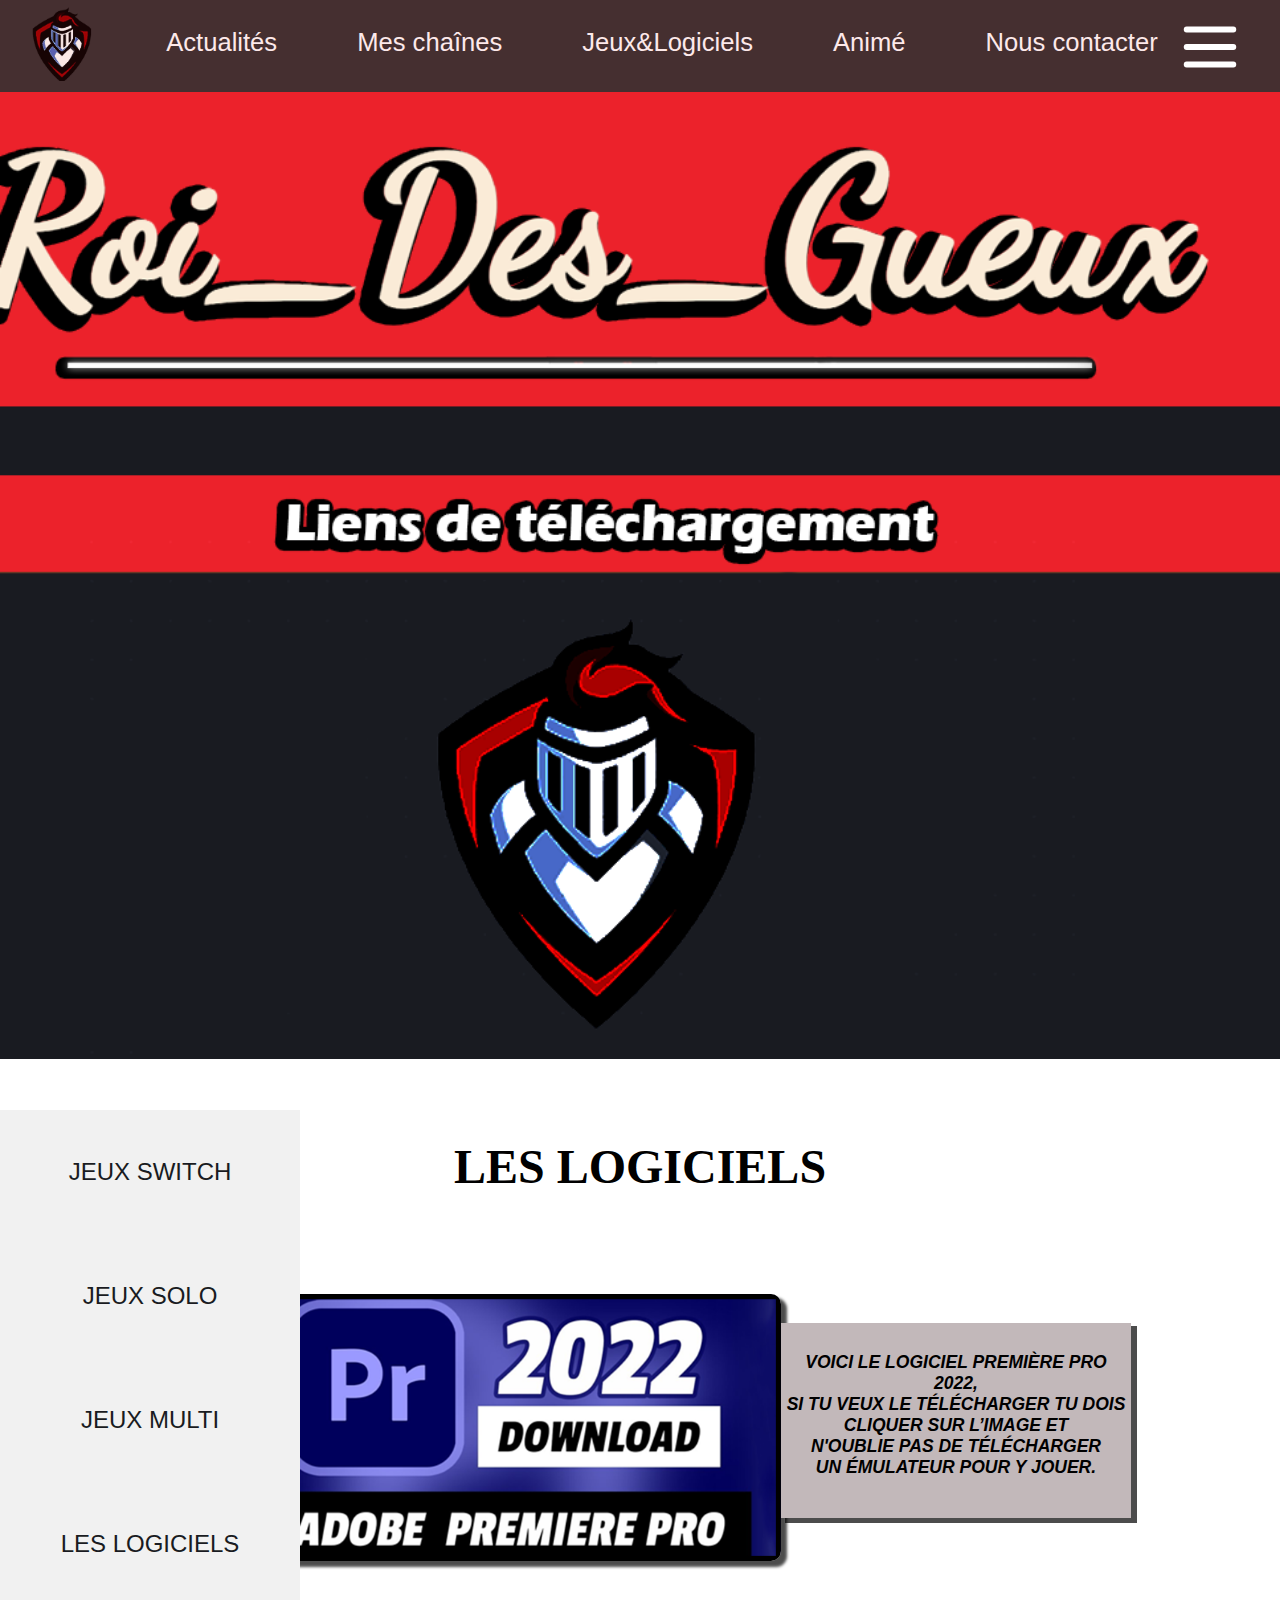
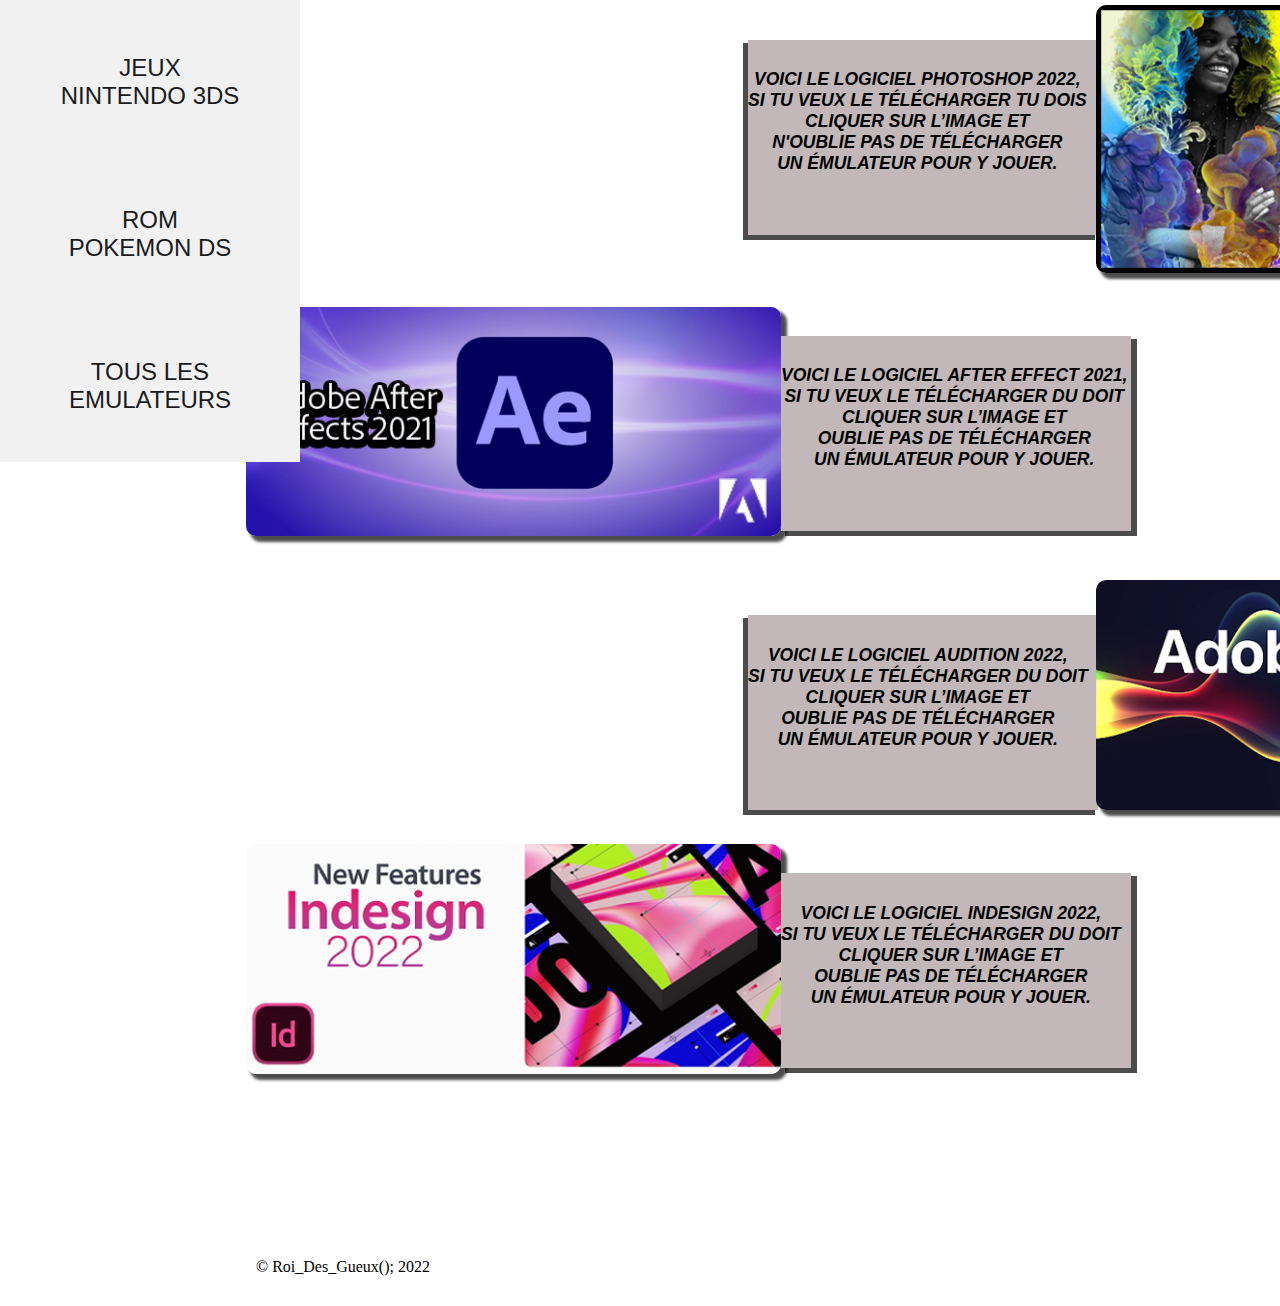
<file: index.html>
<!DOCTYPE html>
<html lang="fr">
  <head>
    <meta charset="UTF-8">
    <meta http-equiv="X-UA-Compatible" content="IE=edge">
    <meta name="viewport" content="width=device-width, initial-scale=1.0">
    <link rel="icon" href= "img/background/roi.png" type="image/x-icon">


    <title>Roi_Des_Gueux</title>

    <link rel="stylesheet" href="lien.css">
    <link rel="stylesheet" href="https://cdnjs.cloudflare.com/ajax/libs/font-awesome/5.15.3/css/all.min.css" integrity="sha512-iBBXm8fW90+nuLcSKlbmrPcLa0OT92xO1BIsZ+ywDWZCvqsWgccV3gFoRBv0z+8dLJgyAHIhR35VZc2oM/gI1w==" crossorigin="anonymous" referrerpolicy="no-referrer" />

    <body>
      <header class="header">
            <nav class="nav">
              <ul class="ul1">
                <a href="#"><img src="img/nav/logo.png" alt="Logo" id="logo" width="75px"></a>
                <div class="nav-droite">
                  <li><a href="https://roidesgueux.github.io/actu/">Actualités</a></li>
                  <li><a href="https://roidesgueux.github.io/mes-chaines/">Mes chaînes</a></li>
                  <li><a href="https://roidesgueux.github.io/liens/">Jeux&Logiciels</a></li>
                  <li><a href="https://roidesgueux.github.io/anime/">Animé</a></li>
                  <li><a href="https://roidesgueux.github.io/contactez-moi/">Nous contacter</a></li>
                </div>
              </nav >
              <div class="overlay-menu-mobile" onclick="closeMenuMobile()"></div>
              <header class="header">
                
                  <nav class="header__nav">
                      <div class="header__nav__close" onclick="closeMenuMobile()">
                          <svg xmlns="http://www.w3.org/2000/svg" class="h-6 w-6" fill="none" viewBox="0 0 24 24"
                              stroke="currentColor">
                              <path stroke-linecap="round" stroke-linejoin="round" stroke-width="2" d="M6 18L18 6M6 6l12 12" />
                          </svg>
                      </div>
                      <ul class="header__nav__menu">
                          <li class="header__nav__menu__link">
                              <a class="titre-nav" href="https://roidesgueux.github.io/mes-chaines/" >Mes chaînes</a>
                              <div class="sous_titre">
                              <img src="img/nav/tiktok.png" alt="tiktok" class="img_sous_texte" width="45px">
                              <a href="https://www.tiktok.com/@roi_des_geueux" id="nnav"><h4 href="https://www.tiktok.com/@roi_des_geueux" id="nnav"> TikTok </h4></a>
                              </div>
                              <div class="sous_titre">
                              <img src="img/nav/twitch.png" alt="tiktok" class="img_sous_texte" width="45px">
                              <a href="https://www.twitch.tv/roi_des_gueux_max" id="nnav"><h4 href="https://www.twitch.tv/roi_des_gueux_max" id="nnav"> Twitch </h4></a>
                              </div>
                              <div class="sous_titre">
                              <img src="img/nav/youtube.png" alt="tiktok" class="img_sous_texte" width="45px">
                              <a href="https://www.youtube.com/@Roi_Des_Gueux " id="nnav"><h4 href="https://www.youtube.com/@Roi_Des_Gueux " id="nnav"> Youtube </h4></a>
                              </div>
                          </li>
                          <li class="header__nav__menu__link">
                              <a class="titre-nav" href="https://roidesgueux.github.io/liens/ ">Jeux&Logiciels</a>
                              <div class="sous_titre">
                                <img src="img/nav/solo.png" alt="tiktok" class="img_sous_texte" width="43px">
                                <a href="https://roidesgueux.github.io/solo/" id="nnav"> <h3 href="https://roidesgueux.github.io/solo/" id="nnav"> Jeux solo </h3></a>
                                </div>
                                <div class="sous_titre">
                                <img src="img/nav/deux.png" alt="tiktok" class="img_sous_texte" width="40px">
                                <a href="https://roidesgueux.github.io/multi/" id="nnav"><h3 href="https://roidesgueux.github.io/multi/" id="nnav"> Jeux multi </h3></a>
                                </div>
                                <div class="sous_titre">
                                   <img src="img/nav/logiciel.png" alt="tiktok" class="img_sous_texte" width="43px">
                                   <a href="https://roidesgueux.github.io/logiciel/" id="nnav"> <h3 href="https://roidesgueux.github.io/logiciel/"> Logiciels </h3></a>
                                    </div>
                          </li>
                          <li class="header__nav__menu__link">
                              <a class="titre-nav" href="https://roidesgueux.github.io/anime/ ">Animé</a>
                              <div class="sous_titre">
                                <img src="img/nav/vostfr.png" alt="tiktok" class="img_sous_texte" width="40px">
                                <a href="https://roidesgueux.github.io/vostfr/" id="nnav"><h1 href="https://roidesgueux.github.io/vostfr/" id="nnav"> Vostfr</h1></a>
                                </div>
                                <div class="sous_titre">
                                <img src="img/nav/fr.png" alt="tiktok" class="img_sous_texte" width="40px">
                                <a href="https://roidesgueux.github.io/VF/" id="nnav"><h1 href="https://roidesgueux.github.io/VF/" id="nnav"> VF</h1></a>
                                </div>
                                <div class="sous_titre">
                                    <img src="img/nav/plannig.png" alt="tiktok" class="img_sous_texte" width="40px">
                                    <a href="https://roidesgueux.github.io/planification/" id="nnav"><h1 href="https://roidesgueux.github.io/planification/"> Planning</h1></a>
                                    </div>
                          </li>
          
                      </ul>
                  </nav>
                  <div class="header__burger" onclick="openMenuMobile()">
                      <svg xmlns="http://www.w3.org/2000/svg" class="h-6 w-6" fill="none" viewBox="0 0 24 24"
                          stroke="currentColor">
                          <path stroke-linecap="round" stroke-linejoin="round" stroke-width="2" d="M4 6h16M4 12h16M4 18h16" />
                      </svg>
                  </div>
              </header>
              <script>
                function openMenuMobile() {
                    document.querySelector('.header__nav').classList.add('open');
                    document.querySelector('.overlay-menu-mobile').classList.add('open');
                }
        
                function closeMenuMobile() {
                    document.querySelector('.header__nav').classList.remove('open');
                    document.querySelector('.overlay-menu-mobile').classList.remove('open');
                }
            </script>


<div id="imagePrincipale">
    
</div>
</header>
<ul class="ul">
  <li><a href="https://roidesgueux.github.io/switch/" class="active">
     <i class="Roms Pokemon Switch"></i>
     Jeux Switch</a></li>
     <li><a href="https://roidesgueux.github.io/solo/">
      <i class="Suite Adobe 2022"></i>
      Jeux solo</a></li>
      <li><a href="https://roidesgueux.github.io/multi/">
        <i class="Suite Adobe 2022"></i>
        Jeux multi</a></li>
        <li><a href="https://roidesgueux.github.io/logiciel/">
          <i class="Suite Adobe 2022"></i>
          Les logiciels</a></li>
  <li><a href="https://roidesgueux.github.io/3ds/">
    <i class=" Tous Les jeux Mario Switch"></i>
    Jeux Nintendo 3DS</a></li>
  <li><a href="https://roidesgueux.github.io/DS/">
    <i class="Rom Pokemon DS"></i>
  Rom Pokemon DS</a></li>
  <li><a href="https://roidesgueux.github.io/emulateur/">
    <i class="Tous Les Emulateurs"></i>
  Tous Les Emulateurs</a></li>
</ul>

<h2>Les logiciels</h2>


    <div id="prestations">
      <div class="imagesPrestations" >
        <div class="ecarlate">
        <a href="liens/1.html"><img src="img/lien/logiciel/premiere.png" alt="ecarlate" style="height:auto" ></a>
      <div class="txt-ecarlate">
          <h5>  Voici le logiciel première pro 2022, </br>si tu veux le télécharger tu dois </br>cliquer 
            sur l’image et</br> n'oublie pas de télécharger </br> un émulateur pour y jouer. </br>
         </h5>
        </div>
      </div>
      <div class="imagesPrestations">
        <div class="txt-violet">
          <h5>Voici le logiciel photoshop 2022, </br>si tu veux le télécharger tu dois</br> cliquer 
            sur l’image et </br>n'oublie pas de télécharger </br> un émulateur pour y jouer. 
            </h5>
        </div>
      
        <div class="violet">
          <a href="liens/2.html"><img src="img/lien/logiciel/photo.png" alt="violet" style="height:auto" ></a>
        </div>
      </div>
      <div class="imagesPrestations" >
        <div class="ecarlate">
        <a href="liens/3.html"><img src="img/lien/logiciel/after.png" alt="diamant&perle" style="height:auto" ></a>
      <div class="txt-ecarlate">
          <h5>Voici le logiciel after effect 2021, </br>si tu veux le télécharger du doit </br>cliquer 
            sur l’image et</br> oublie pas de télécharger </br> un émulateur pour y jouer. </br>
          </h5>
        </div>
      </div>
        <div class="imagesPrestations">
          <div class="txt-violet">
            <h5>Voici le logiciel audition 2022, </br>si tu veux le télécharger du doit</br> cliquer 
              sur l’image et </br>oublie pas de télécharger </br> un émulateur pour y jouer. 
             </h5>
          </div>
          <div class="violet">
            <a href="liens/4.html"><img src="img/lien/logiciel/audition.png" alt="audition" style="height:auto" ></a>
          </div>
      </div>
      <div class="imagesPrestations" >
        <div class="ecarlate">
        <a href="liens/5.html"><img src="img/lien/logiciel/indesign.png" alt="diamant&perle" style="height:auto" ></a>
      <div class="txt-ecarlate">
          <h5>Voici le logiciel indesign 2022, </br>si tu veux le télécharger du doit </br>cliquer 
            sur l’image et</br> oublie pas de télécharger </br> un émulateur pour y jouer. </br>
      </h5>
        </div>
      </div>
     
  
      
        
      </div>
      
   
  </div>
      
      
    


    </footer>
    <div id="deuxiemeTrait"></div>
      <div id="copyrightEtIcons">
        <div id="copyright">
          <span></br></br></br></br></br></br></br></br></br></br>© Roi_Des_Gueux(); 2022</span>
        </div>
      </div>
  </body>

</html>
</file>
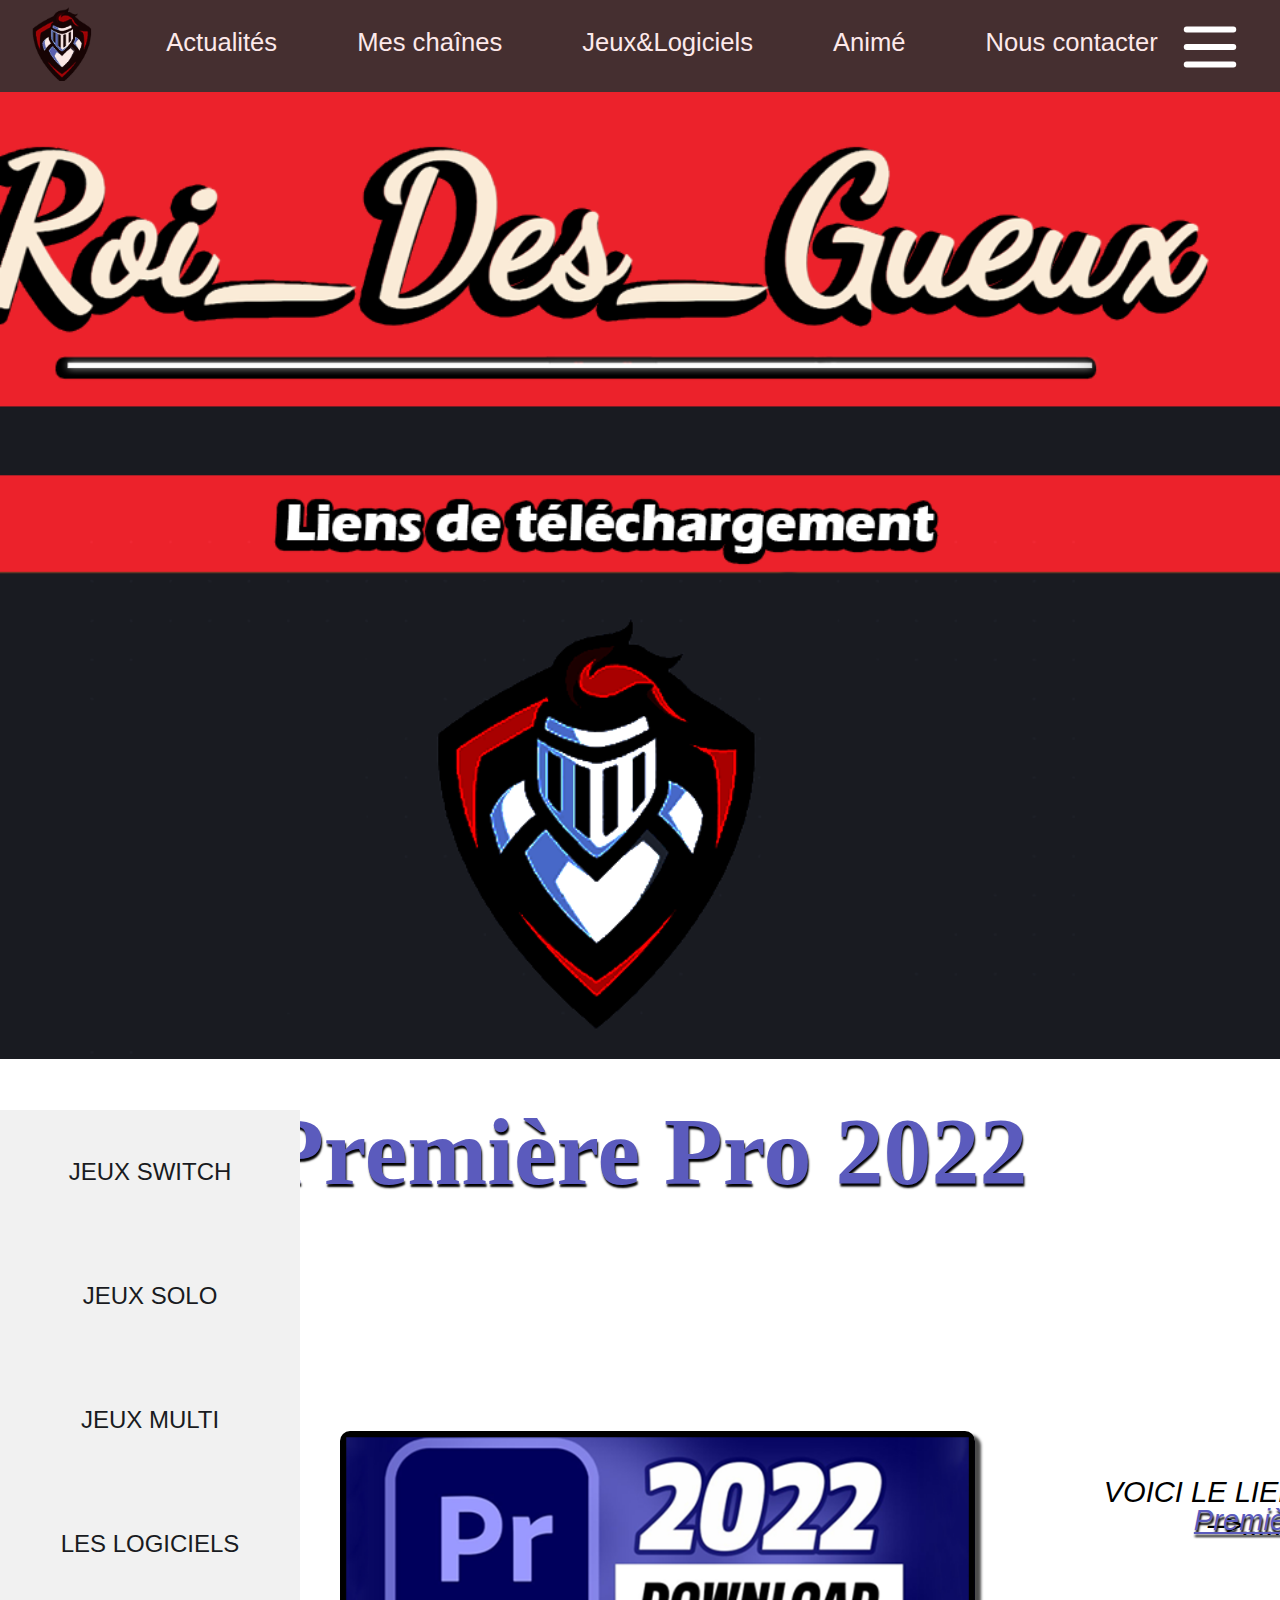
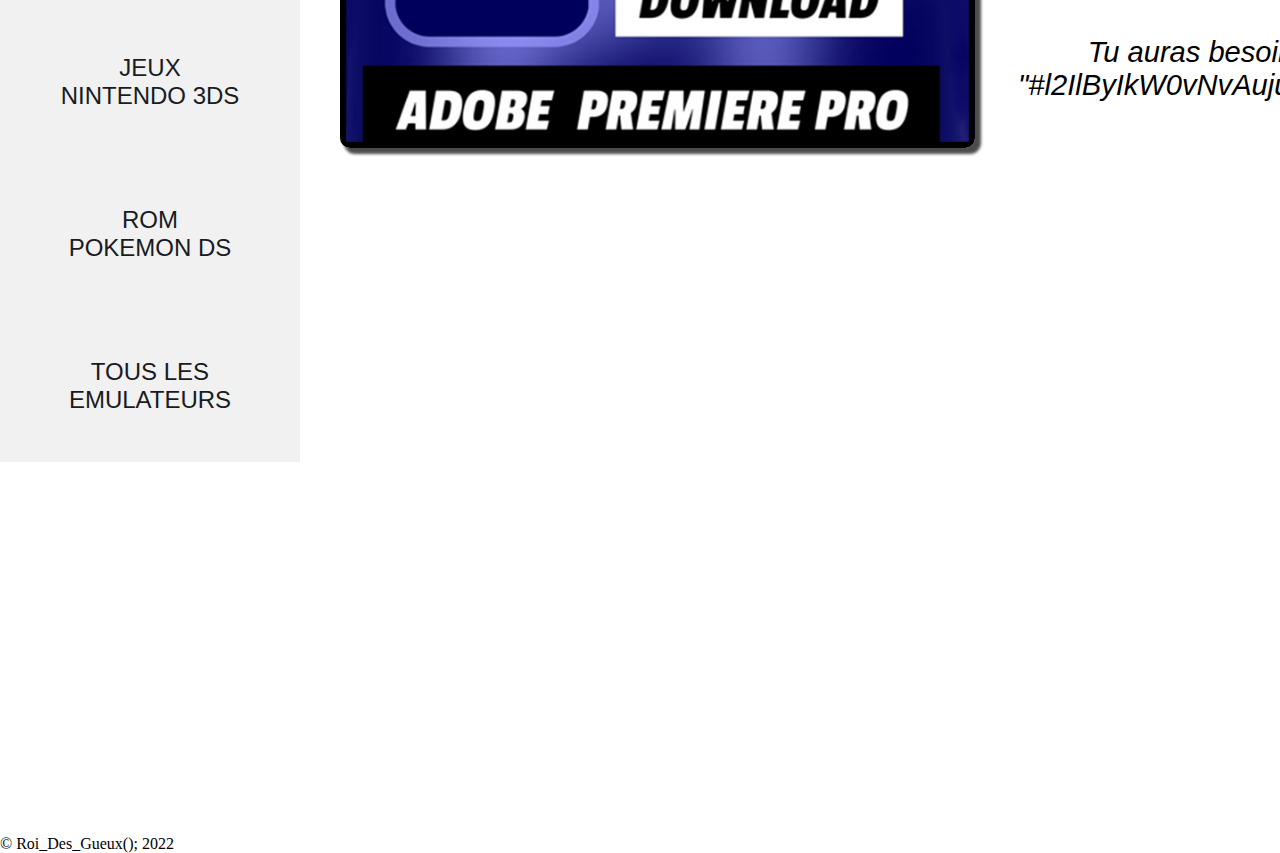
<file: liens/1.html>
<!DOCTYPE html>
<html lang="fr">
  <head>
    <meta charset="UTF-8">
    <meta http-equiv="X-UA-Compatible" content="IE=edge">
    <meta name="viewport" content="width=device-width, initial-scale=1.0">
    <link rel="icon" href= "img/background/roi.png" type="image/x-icon">


    <title>Roi_Des_Gueux</title>

    <link rel="stylesheet" href="1.css">
    <link rel="stylesheet" href="https://cdnjs.cloudflare.com/ajax/libs/font-awesome/5.15.3/css/all.min.css" integrity="sha512-iBBXm8fW90+nuLcSKlbmrPcLa0OT92xO1BIsZ+ywDWZCvqsWgccV3gFoRBv0z+8dLJgyAHIhR35VZc2oM/gI1w==" crossorigin="anonymous" referrerpolicy="no-referrer" />

    <body>
      <header class="header">
            <nav class="nav">
              <ul class="ul1">
                <a href="#"><img src="img/nav/logo.png" alt="Logo" id="logo" width="75px"></a>
                <div class="nav-droite">
                  <li><a href="https://roidesgueux.github.io/actu/">Actualités</a></li>
                  <li><a href="https://roidesgueux.github.io/mes-chaines/">Mes chaînes</a></li>
                  <li><a href="https://roidesgueux.github.io/liens/">Jeux&Logiciels</a></li>
                  <li><a href="https://roidesgueux.github.io/anime/">Animé</a></li>
                  <li><a href="https://roidesgueux.github.io/contactez-moi/">Nous contacter</a></li>
                </div>
              </nav >
              <div class="overlay-menu-mobile" onclick="closeMenuMobile()"></div>
              <header class="header">
                
                  <nav class="header__nav">
                      <div class="header__nav__close" onclick="closeMenuMobile()">
                          <svg xmlns="http://www.w3.org/2000/svg" class="h-6 w-6" fill="none" viewBox="0 0 24 24"
                              stroke="currentColor">
                              <path stroke-linecap="round" stroke-linejoin="round" stroke-width="2" d="M6 18L18 6M6 6l12 12" />
                          </svg>
                      </div>
                      <ul class="header__nav__menu">
                          <li class="header__nav__menu__link">
                              <a class="titre-nav" href="https://roidesgueux.github.io/mes-chaines/" >Mes chaînes</a>
                              <div class="sous_titre">
                              <img src="img/nav/tiktok.png" alt="tiktok" class="img_sous_texte" width="45px">
                              <a href="https://www.tiktok.com/@roi_des_geueux" id="nnav"><h4 href="https://www.tiktok.com/@roi_des_geueux" id="nnav"> TikTok </h4></a>
                              </div>
                              <div class="sous_titre">
                              <img src="img/nav/twitch.png" alt="tiktok" class="img_sous_texte" width="45px">
                              <a href="https://www.twitch.tv/roi_des_gueux_max" id="nnav"><h4 href="https://www.twitch.tv/roi_des_gueux_max" id="nnav"> Twitch </h4></a>
                              </div>
                              <div class="sous_titre">
                              <img src="img/nav/youtube.png" alt="tiktok" class="img_sous_texte" width="45px">
                              <a href="https://www.youtube.com/@Roi_Des_Gueux " id="nnav"><h4 href="https://www.youtube.com/@Roi_Des_Gueux " id="nnav"> Youtube </h4></a>
                              </div>
                          </li>
                          <li class="header__nav__menu__link">
                              <a class="titre-nav" href="https://roidesgueux.github.io/liens/ ">Jeux&Logiciels</a>
                              <div class="sous_titre">
                                <img src="img/nav/solo.png" alt="tiktok" class="img_sous_texte" width="43px">
                                <a href="https://roidesgueux.github.io/solo/" id="nnav"> <h3 href="https://roidesgueux.github.io/solo/" id="nnav"> Jeux solo </h3></a>
                                </div>
                                <div class="sous_titre">
                                <img src="img/nav/deux.png" alt="tiktok" class="img_sous_texte" width="40px">
                                <a href="https://roidesgueux.github.io/multi/" id="nnav"><h3 href="https://roidesgueux.github.io/multi/" id="nnav"> Jeux multi </h3></a>
                                </div>
                                <div class="sous_titre">
                                   <img src="img/nav/logiciel.png" alt="tiktok" class="img_sous_texte" width="43px">
                                   <a href="https://roidesgueux.github.io/logiciel/" id="nnav"> <h3 href="https://roidesgueux.github.io/logiciel/"> Logiciels </h3></a>
                                    </div>
                          </li>
                          <li class="header__nav__menu__link">
                              <a class="titre-nav" href="https://roidesgueux.github.io/anime/ ">Animé</a>
                              <div class="sous_titre">
                                <img src="img/nav/vostfr.png" alt="tiktok" class="img_sous_texte" width="40px">
                                <a href="https://roidesgueux.github.io/vostfr/" id="nnav"><h1 href="https://roidesgueux.github.io/vostfr/" id="nnav"> Vostfr</h1></a>
                                </div>
                                <div class="sous_titre">
                                <img src="img/nav/fr.png" alt="tiktok" class="img_sous_texte" width="40px">
                                <a href="https://roidesgueux.github.io/VF/" id="nnav"><h1 href="https://roidesgueux.github.io/VF/" id="nnav"> VF</h1></a>
                                </div>
                                <div class="sous_titre">
                                    <img src="img/nav/plannig.png" alt="tiktok" class="img_sous_texte" width="40px">
                                    <a href="https://roidesgueux.github.io/planification/" id="nnav"><h1 href="https://roidesgueux.github.io/planification/"> Planning</h1></a>
                                    </div>
                          </li>
          
                      </ul>
                  </nav>
                  <div class="header__burger" onclick="openMenuMobile()">
                      <svg xmlns="http://www.w3.org/2000/svg" class="h-6 w-6" fill="none" viewBox="0 0 24 24"
                          stroke="currentColor">
                          <path stroke-linecap="round" stroke-linejoin="round" stroke-width="2" d="M4 6h16M4 12h16M4 18h16" />
                      </svg>
                  </div>
              </header>
              <script>
                function openMenuMobile() {
                    document.querySelector('.header__nav').classList.add('open');
                    document.querySelector('.overlay-menu-mobile').classList.add('open');
                }
        
                function closeMenuMobile() {
                    document.querySelector('.header__nav').classList.remove('open');
                    document.querySelector('.overlay-menu-mobile').classList.remove('open');
                }
            </script>


<div id="imagePrincipale">
    
</div>
</header>
<ul class="ul">
  <li><a href="https://roidesgueux.github.io/switch/" class="active">
     <i class="Roms Pokemon Switch"></i>
     Jeux Switch</a></li>
     <li><a href="https://roidesgueux.github.io/solo/">
      <i class="Suite Adobe 2022"></i>
      Jeux solo</a></li>
      <li><a href="https://roidesgueux.github.io/multi/">
        <i class="Suite Adobe 2022"></i>
        Jeux multi</a></li>
        <li><a href="https://roidesgueux.github.io/logiciel/">
          <i class="Suite Adobe 2022"></i>
          Les logiciels</a></li>
  <li><a href="https://roidesgueux.github.io/3ds/">
    <i class=" Tous Les jeux Mario Switch"></i>
    Jeux Nintendo 3DS</a></li>
  <li><a href="https://roidesgueux.github.io/DS/">
    <i class="Rom Pokemon DS"></i>
  Rom Pokemon DS</a></li>
  <li><a href="https://roidesgueux.github.io/emulateur/">
    <i class="Tous Les Emulateurs"></i>
  Tous Les Emulateurs</a></li>
</ul>
  
</br>
</br></br>
</br>
<h6 id="titre">Première Pro 2022</h6>
<div class="imagesPrestations"> <div id="centre">
 <div class="violet">
   <a href="#"><img src="img/lien/logiciel/premiere.png" alt="écarlate" style="height:auto"></a></div>
   <div class="txt-violet">
     
       <h5>VOICI LE LIEN DE TELECHARGEMENT   </br>-->....................................    <a href="https://mega.nz/file/oKhRHLwL#l2IlByIkW0vNvAujuOZqo2mLtv6g5C0_9x7j7iU0PVk">  <U><B><div id="texte">Première Pro 2022</B></U></div></br> </a>
       </br></br></br>Tu auras besoin de la clé de déchiffrement : </br>"#l2IlByIkW0vNvAujuOZqo2mLtv6g5C0_9x7j7iU0PVk"</h5>
        
    
   </div>

   </div>
   </div>
 </div>  </div>
</div>
 
</div>
<div  id="deuxiemeTrait"></div>
   <div id="copyrightEtIcons">
     <div id="copyright">
       <span></br></br></br></br></br></br></br></br></br></br></br></br></br></br></br></br></br></br></br></br></br></br></br></br></br></br></br></br></br></br></br></br></br></br></br></br></br></br></br></br></br></br></br></br></br></br></br></br></br></br></br></br></br></br>© Roi_Des_Gueux(); 2022</span>
       
     </div>
   </div>
</body>

</html>
</file>
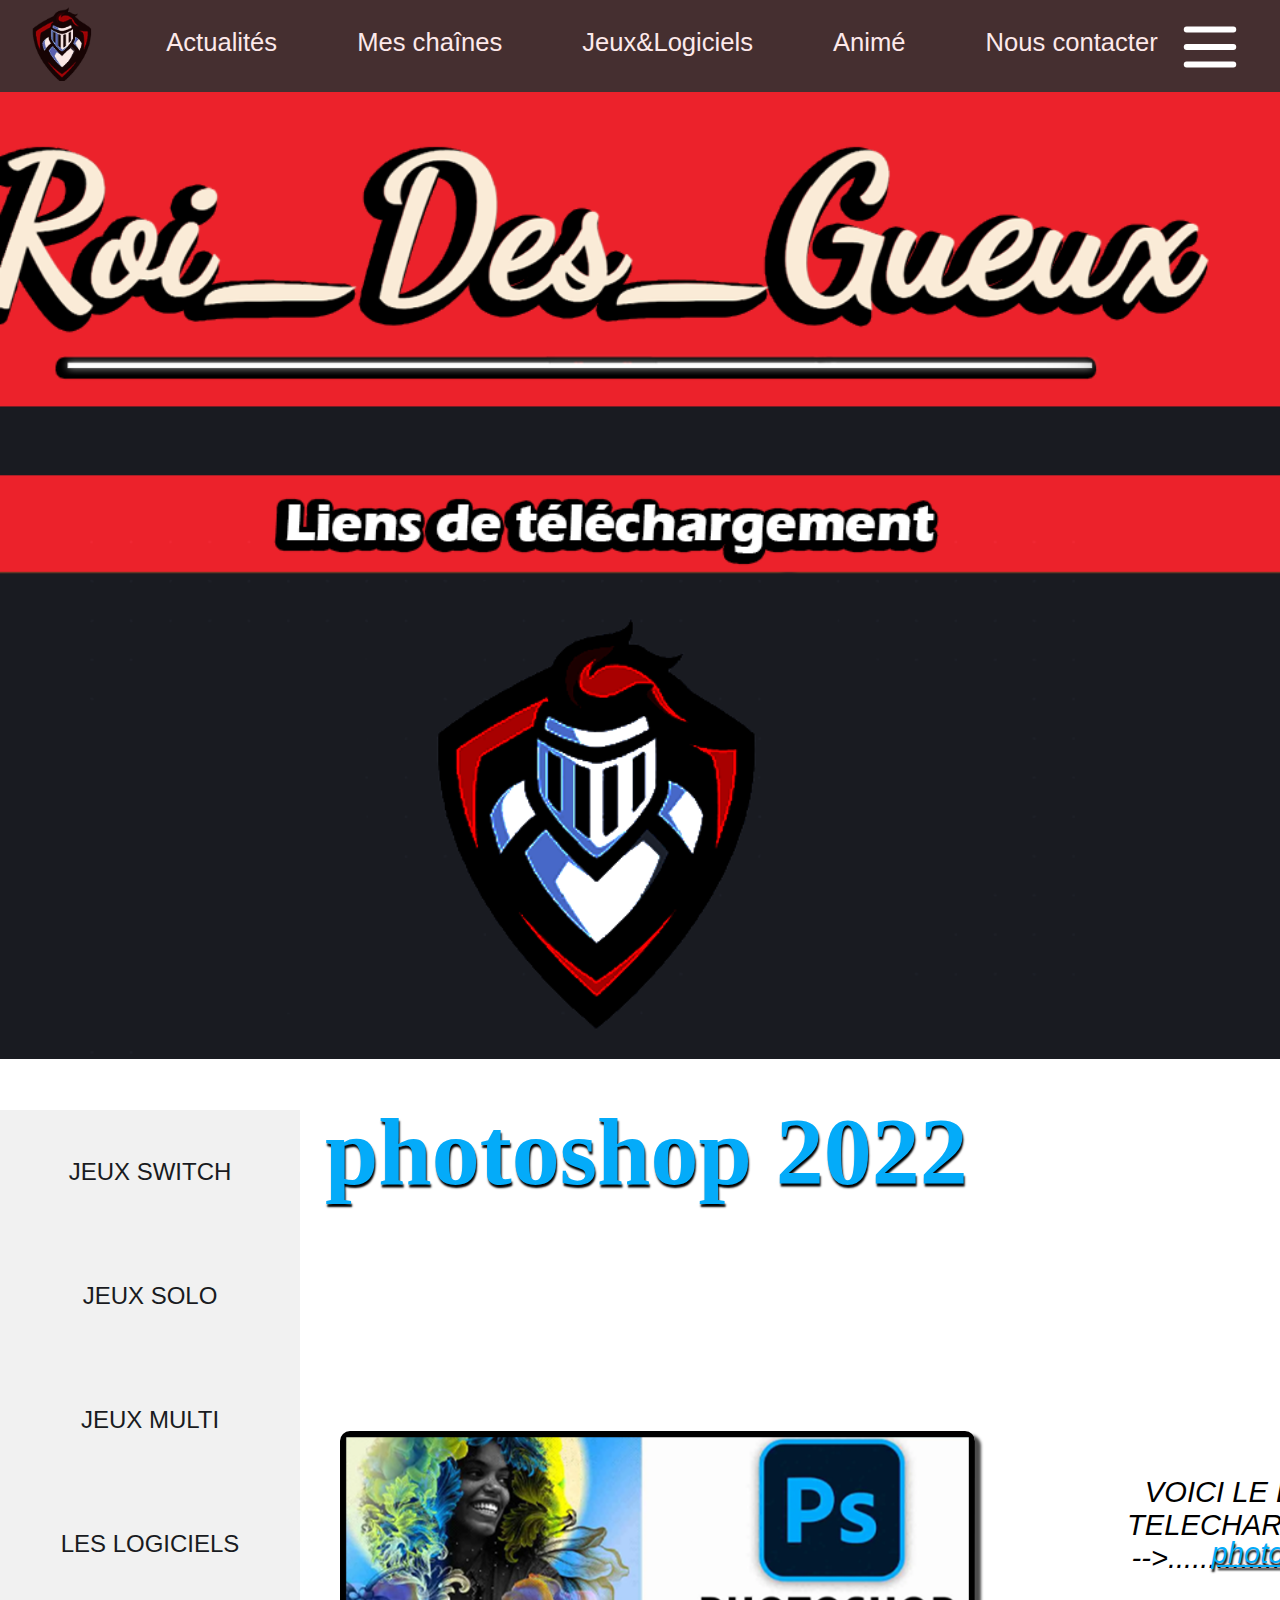
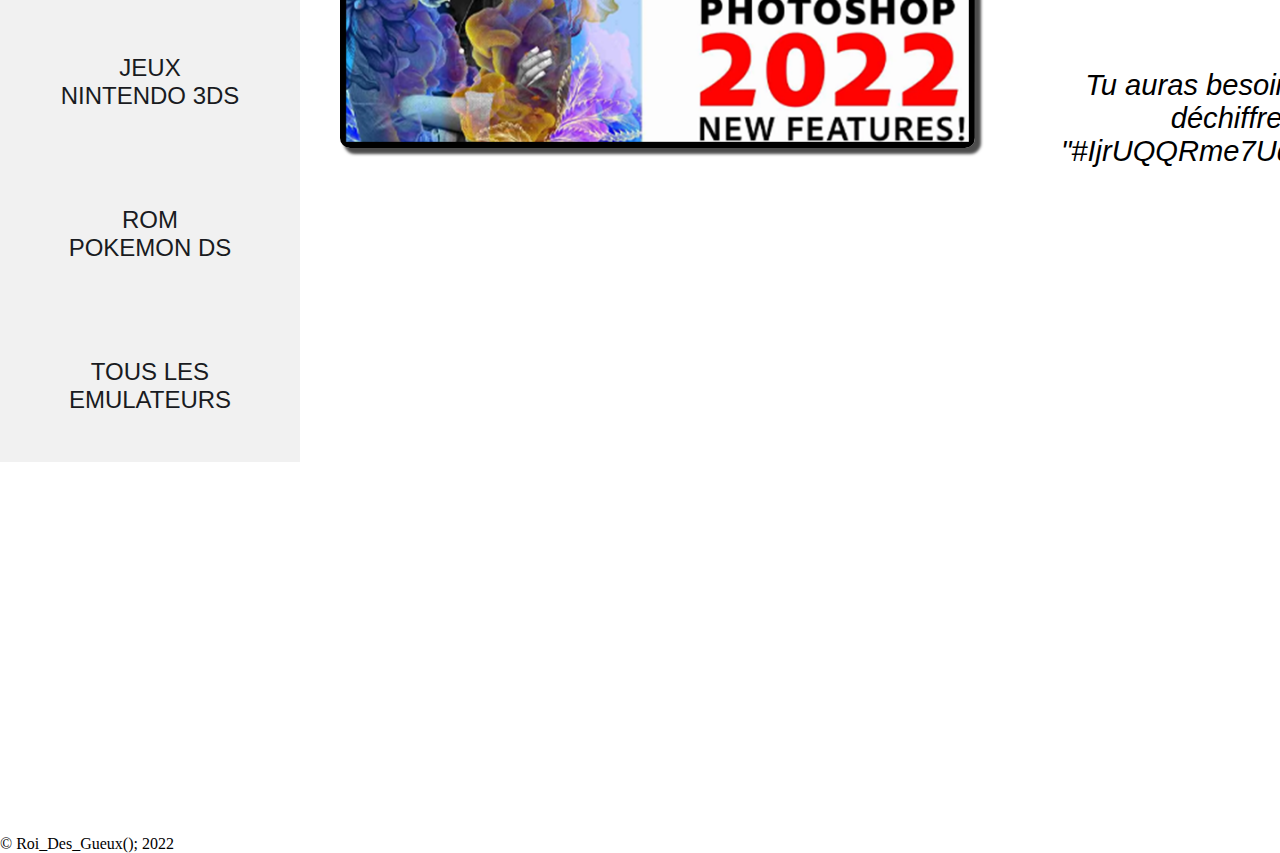
<file: liens/2.html>
<!DOCTYPE html>
<html lang="fr">
  <head>
    <meta charset="UTF-8">
    <meta http-equiv="X-UA-Compatible" content="IE=edge">
    <meta name="viewport" content="width=device-width, initial-scale=1.0">
    <link rel="icon" href= "img/background/roi.png" type="image/x-icon">


    <title>Roi_Des_Gueux</title>

    <link rel="stylesheet" href="2.css">
    <link rel="stylesheet" href="https://cdnjs.cloudflare.com/ajax/libs/font-awesome/5.15.3/css/all.min.css" integrity="sha512-iBBXm8fW90+nuLcSKlbmrPcLa0OT92xO1BIsZ+ywDWZCvqsWgccV3gFoRBv0z+8dLJgyAHIhR35VZc2oM/gI1w==" crossorigin="anonymous" referrerpolicy="no-referrer" />
    <body>
      <header class="header">
            <nav class="nav">
              <ul class="ul1">
                <a href="#"><img src="img/nav/logo.png" alt="Logo" id="logo" width="75px"></a>
                <div class="nav-droite">
                  <li><a href="https://roidesgueux.github.io/actu/">Actualités</a></li>
                  <li><a href="https://roidesgueux.github.io/mes-chaines/">Mes chaînes</a></li>
                  <li><a href="https://roidesgueux.github.io/liens/">Jeux&Logiciels</a></li>
                  <li><a href="https://roidesgueux.github.io/anime/">Animé</a></li>
                  <li><a href="https://roidesgueux.github.io/contactez-moi/">Nous contacter</a></li>
                </div>
              </nav >
              <div class="overlay-menu-mobile" onclick="closeMenuMobile()"></div>
              <header class="header">
                
                  <nav class="header__nav">
                      <div class="header__nav__close" onclick="closeMenuMobile()">
                          <svg xmlns="http://www.w3.org/2000/svg" class="h-6 w-6" fill="none" viewBox="0 0 24 24"
                              stroke="currentColor">
                              <path stroke-linecap="round" stroke-linejoin="round" stroke-width="2" d="M6 18L18 6M6 6l12 12" />
                          </svg>
                      </div>
                      <ul class="header__nav__menu">
                          <li class="header__nav__menu__link">
                              <a class="titre-nav" href="https://roidesgueux.github.io/mes-chaines/" >Mes chaînes</a>
                              <div class="sous_titre">
                              <img src="img/nav/tiktok.png" alt="tiktok" class="img_sous_texte" width="45px">
                              <a href="https://www.tiktok.com/@roi_des_geueux" id="nnav"><h4 href="https://www.tiktok.com/@roi_des_geueux" id="nnav"> TikTok </h4></a>
                              </div>
                              <div class="sous_titre">
                              <img src="img/nav/twitch.png" alt="tiktok" class="img_sous_texte" width="45px">
                              <a href="https://www.twitch.tv/roi_des_gueux_max" id="nnav"><h4 href="https://www.twitch.tv/roi_des_gueux_max" id="nnav"> Twitch </h4></a>
                              </div>
                              <div class="sous_titre">
                              <img src="img/nav/youtube.png" alt="tiktok" class="img_sous_texte" width="45px">
                              <a href="https://www.youtube.com/@Roi_Des_Gueux " id="nnav"><h4 href="https://www.youtube.com/@Roi_Des_Gueux " id="nnav"> Youtube </h4></a>
                              </div>
                          </li>
                          <li class="header__nav__menu__link">
                              <a class="titre-nav" href="https://roidesgueux.github.io/liens/ ">Jeux&Logiciels</a>
                              <div class="sous_titre">
                                <img src="img/nav/solo.png" alt="tiktok" class="img_sous_texte" width="43px">
                                <a href="https://roidesgueux.github.io/solo/" id="nnav"> <h3 href="https://roidesgueux.github.io/solo/" id="nnav"> Jeux solo </h3></a>
                                </div>
                                <div class="sous_titre">
                                <img src="img/nav/deux.png" alt="tiktok" class="img_sous_texte" width="40px">
                                <a href="https://roidesgueux.github.io/multi/" id="nnav"><h3 href="https://roidesgueux.github.io/multi/" id="nnav"> Jeux multi </h3></a>
                                </div>
                                <div class="sous_titre">
                                   <img src="img/nav/logiciel.png" alt="tiktok" class="img_sous_texte" width="43px">
                                   <a href="https://roidesgueux.github.io/logiciel/" id="nnav"> <h3 href="https://roidesgueux.github.io/logiciel/"> Logiciels </h3></a>
                                    </div>
                          </li>
                          <li class="header__nav__menu__link">
                              <a class="titre-nav" href="https://roidesgueux.github.io/anime/ ">Animé</a>
                              <div class="sous_titre">
                                <img src="img/nav/vostfr.png" alt="tiktok" class="img_sous_texte" width="40px">
                                <a href="https://roidesgueux.github.io/vostfr/" id="nnav"><h1 href="https://roidesgueux.github.io/vostfr/" id="nnav"> Vostfr</h1></a>
                                </div>
                                <div class="sous_titre">
                                <img src="img/nav/fr.png" alt="tiktok" class="img_sous_texte" width="40px">
                                <a href="https://roidesgueux.github.io/VF/" id="nnav"><h1 href="https://roidesgueux.github.io/VF/" id="nnav"> VF</h1></a>
                                </div>
                                <div class="sous_titre">
                                    <img src="img/nav/plannig.png" alt="tiktok" class="img_sous_texte" width="40px">
                                    <a href="https://roidesgueux.github.io/planification/" id="nnav"><h1 href="https://roidesgueux.github.io/planification/"> Planning</h1></a>
                                    </div>
                          </li>
          
                      </ul>
                  </nav>
                  <div class="header__burger" onclick="openMenuMobile()">
                      <svg xmlns="http://www.w3.org/2000/svg" class="h-6 w-6" fill="none" viewBox="0 0 24 24"
                          stroke="currentColor">
                          <path stroke-linecap="round" stroke-linejoin="round" stroke-width="2" d="M4 6h16M4 12h16M4 18h16" />
                      </svg>
                  </div>
              </header>
              <script>
                function openMenuMobile() {
                    document.querySelector('.header__nav').classList.add('open');
                    document.querySelector('.overlay-menu-mobile').classList.add('open');
                }
        
                function closeMenuMobile() {
                    document.querySelector('.header__nav').classList.remove('open');
                    document.querySelector('.overlay-menu-mobile').classList.remove('open');
                }
            </script>


<div id="imagePrincipale">
    
</div>
</header>
<ul class="ul">
  <li><a href="https://roidesgueux.github.io/switch/" class="active">
     <i class="Roms Pokemon Switch"></i>
     Jeux Switch</a></li>
     <li><a href="https://roidesgueux.github.io/solo/">
      <i class="Suite Adobe 2022"></i>
      Jeux solo</a></li>
      <li><a href="https://roidesgueux.github.io/multi/">
        <i class="Suite Adobe 2022"></i>
        Jeux multi</a></li>
        <li><a href="https://roidesgueux.github.io/logiciel/">
          <i class="Suite Adobe 2022"></i>
          Les logiciels</a></li>
  <li><a href="https://roidesgueux.github.io/3ds/">
    <i class=" Tous Les jeux Mario Switch"></i>
    Jeux Nintendo 3DS</a></li>
  <li><a href="https://roidesgueux.github.io/DS/">
    <i class="Rom Pokemon DS"></i>
  Rom Pokemon DS</a></li>
  <li><a href="https://roidesgueux.github.io/emulateur/">
    <i class="Tous Les Emulateurs"></i>
  Tous Les Emulateurs</a></li>
</ul>
  
  
</br>
</br></br>
</br>
<h6 id="titre">photoshop 2022</h6>
<div class="imagesPrestations"> <div id="centre">
 <div class="violet">
   <a href="#"><img src="img/lien/logiciel/photo.png" alt="écarlate" style="height:auto"></a></div>
   <div class="txt-violet">
     
       <h5>VOICI LE LIEN DE TELECHARGEMENT   </br>-->.............................    <a href="https://mega.nz/folder/IChxEIKK ">  <U><B><div id="texte"> photoshop 2022</B></U></div></br> </a>
       </br></br></br>Tu auras besoin de la clé de déchiffrement : </br>"#IjrUQQRme7UqY4h4-GIDYw"</h5>
        
    
   </div>

   </div>
   </div>
 </div>  </div>
</div>
 
</div>
<div  id="deuxiemeTrait"></div>
   <div id="copyrightEtIcons">
     <div id="copyright">
       <span></br></br></br></br></br></br></br></br></br></br></br></br></br></br></br></br></br></br></br></br></br></br></br></br></br></br></br></br></br></br></br></br></br></br></br></br></br></br></br></br></br></br></br></br></br></br></br></br></br></br></br></br></br></br>© Roi_Des_Gueux(); 2022</span>
       
     </div>
   </div>
</body>

</html>
</file>
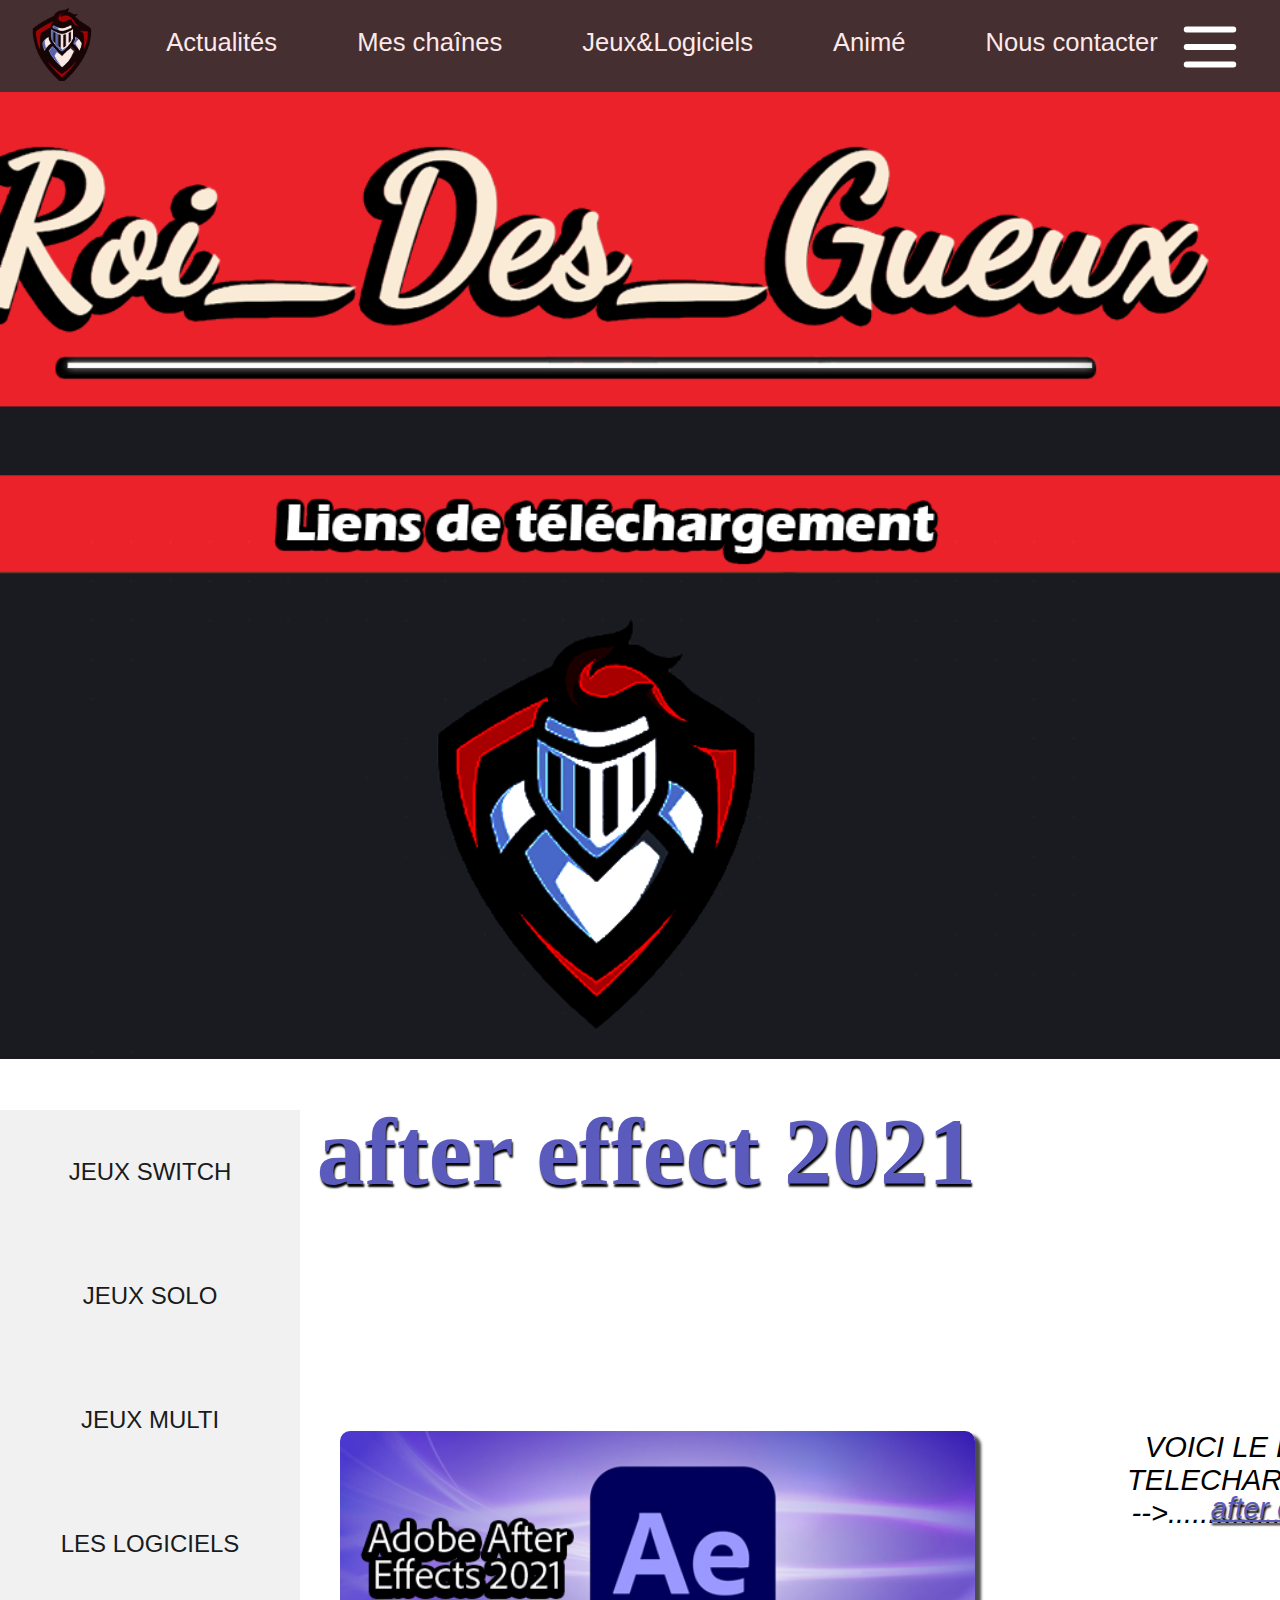
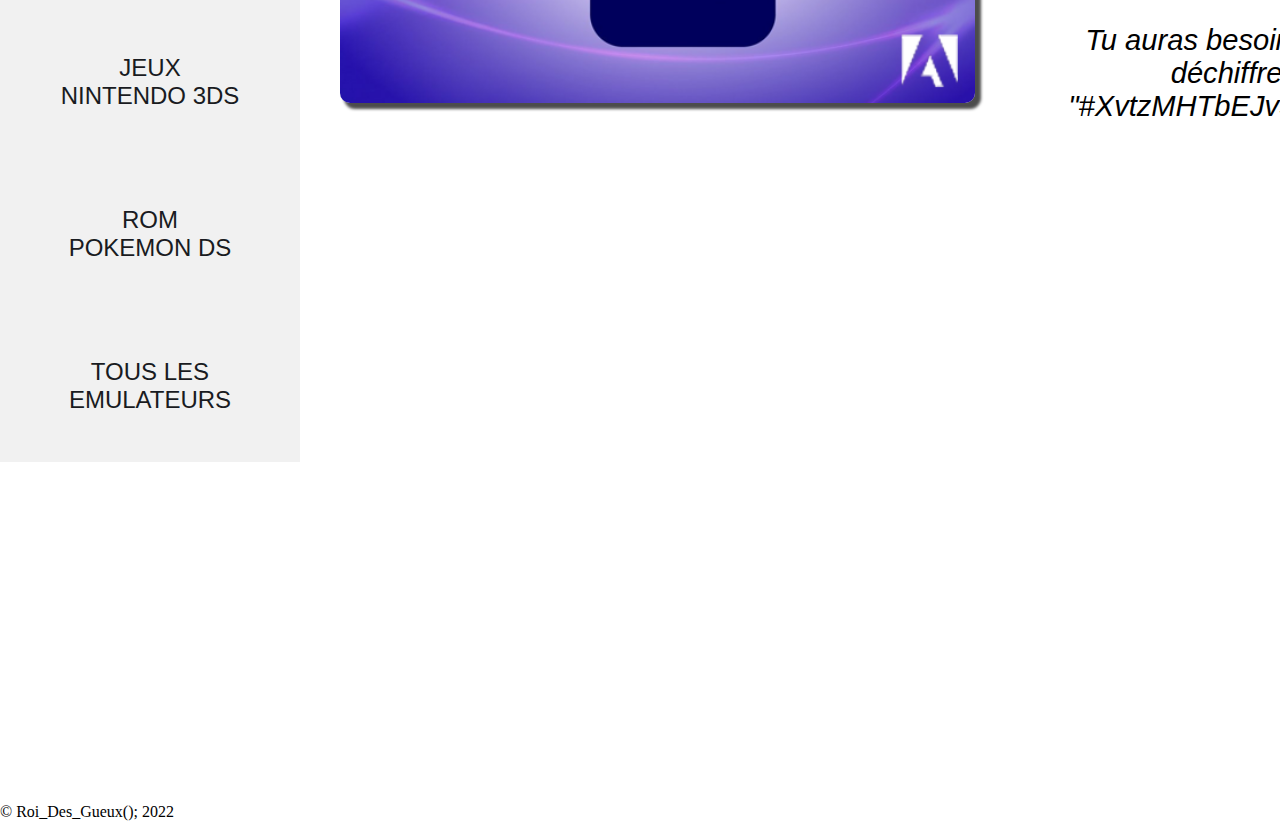
<file: liens/3.html>
<!DOCTYPE html>
<html lang="fr">
  <head>
    <meta charset="UTF-8">
    <meta http-equiv="X-UA-Compatible" content="IE=edge">
    <meta name="viewport" content="width=device-width, initial-scale=1.0">
    <link rel="icon" href= "img/background/roi.png" type="image/x-icon">


    <title>Roi_Des_Gueux</title>

    <link rel="stylesheet" href="3.css">
    <link rel="stylesheet" href="https://cdnjs.cloudflare.com/ajax/libs/font-awesome/5.15.3/css/all.min.css" integrity="sha512-iBBXm8fW90+nuLcSKlbmrPcLa0OT92xO1BIsZ+ywDWZCvqsWgccV3gFoRBv0z+8dLJgyAHIhR35VZc2oM/gI1w==" crossorigin="anonymous" referrerpolicy="no-referrer" />

    
    <body>
      <header class="header">
            <nav class="nav">
              <ul class="ul1">
                <a href="#"><img src="img/nav/logo.png" alt="Logo" id="logo" width="75px"></a>
                <div class="nav-droite">
                  <li><a href="https://roidesgueux.github.io/actu/">Actualités</a></li>
                  <li><a href="https://roidesgueux.github.io/mes-chaines/">Mes chaînes</a></li>
                  <li><a href="https://roidesgueux.github.io/liens/">Jeux&Logiciels</a></li>
                  <li><a href="https://roidesgueux.github.io/anime/">Animé</a></li>
                  <li><a href="https://roidesgueux.github.io/contactez-moi/">Nous contacter</a></li>
                </div>
              </nav >
              <div class="overlay-menu-mobile" onclick="closeMenuMobile()"></div>
              <header class="header">
                
                  <nav class="header__nav">
                      <div class="header__nav__close" onclick="closeMenuMobile()">
                          <svg xmlns="http://www.w3.org/2000/svg" class="h-6 w-6" fill="none" viewBox="0 0 24 24"
                              stroke="currentColor">
                              <path stroke-linecap="round" stroke-linejoin="round" stroke-width="2" d="M6 18L18 6M6 6l12 12" />
                          </svg>
                      </div>
                      <ul class="header__nav__menu">
                          <li class="header__nav__menu__link">
                              <a class="titre-nav" href="https://roidesgueux.github.io/mes-chaines/" >Mes chaînes</a>
                              <div class="sous_titre">
                              <img src="img/nav/tiktok.png" alt="tiktok" class="img_sous_texte" width="45px">
                              <a href="https://www.tiktok.com/@roi_des_geueux" id="nnav"><h4 href="https://www.tiktok.com/@roi_des_geueux" id="nnav"> TikTok </h4></a>
                              </div>
                              <div class="sous_titre">
                              <img src="img/nav/twitch.png" alt="tiktok" class="img_sous_texte" width="45px">
                              <a href="https://www.twitch.tv/roi_des_gueux_max" id="nnav"><h4 href="https://www.twitch.tv/roi_des_gueux_max" id="nnav"> Twitch </h4></a>
                              </div>
                              <div class="sous_titre">
                              <img src="img/nav/youtube.png" alt="tiktok" class="img_sous_texte" width="45px">
                              <a href="https://www.youtube.com/@Roi_Des_Gueux " id="nnav"><h4 href="https://www.youtube.com/@Roi_Des_Gueux " id="nnav"> Youtube </h4></a>
                              </div>
                          </li>
                          <li class="header__nav__menu__link">
                              <a class="titre-nav" href="https://roidesgueux.github.io/liens/ ">Jeux&Logiciels</a>
                              <div class="sous_titre">
                                <img src="img/nav/solo.png" alt="tiktok" class="img_sous_texte" width="43px">
                                <a href="https://roidesgueux.github.io/solo/" id="nnav"> <h3 href="https://roidesgueux.github.io/solo/" id="nnav"> Jeux solo </h3></a>
                                </div>
                                <div class="sous_titre">
                                <img src="img/nav/deux.png" alt="tiktok" class="img_sous_texte" width="40px">
                                <a href="https://roidesgueux.github.io/multi/" id="nnav"><h3 href="https://roidesgueux.github.io/multi/" id="nnav"> Jeux multi </h3></a>
                                </div>
                                <div class="sous_titre">
                                   <img src="img/nav/logiciel.png" alt="tiktok" class="img_sous_texte" width="43px">
                                   <a href="https://roidesgueux.github.io/logiciel/" id="nnav"> <h3 href="https://roidesgueux.github.io/logiciel/"> Logiciels </h3></a>
                                    </div>
                          </li>
                          <li class="header__nav__menu__link">
                              <a class="titre-nav" href="https://roidesgueux.github.io/anime/ ">Animé</a>
                              <div class="sous_titre">
                                <img src="img/nav/vostfr.png" alt="tiktok" class="img_sous_texte" width="40px">
                                <a href="https://roidesgueux.github.io/vostfr/" id="nnav"><h1 href="https://roidesgueux.github.io/vostfr/" id="nnav"> Vostfr</h1></a>
                                </div>
                                <div class="sous_titre">
                                <img src="img/nav/fr.png" alt="tiktok" class="img_sous_texte" width="40px">
                                <a href="https://roidesgueux.github.io/VF/" id="nnav"><h1 href="https://roidesgueux.github.io/VF/" id="nnav"> VF</h1></a>
                                </div>
                                <div class="sous_titre">
                                    <img src="img/nav/plannig.png" alt="tiktok" class="img_sous_texte" width="40px">
                                    <a href="https://roidesgueux.github.io/planification/" id="nnav"><h1 href="https://roidesgueux.github.io/planification/"> Planning</h1></a>
                                    </div>
                          </li>
          
                      </ul>
                  </nav>
                  <div class="header__burger" onclick="openMenuMobile()">
                      <svg xmlns="http://www.w3.org/2000/svg" class="h-6 w-6" fill="none" viewBox="0 0 24 24"
                          stroke="currentColor">
                          <path stroke-linecap="round" stroke-linejoin="round" stroke-width="2" d="M4 6h16M4 12h16M4 18h16" />
                      </svg>
                  </div>
              </header>
              <script>
                function openMenuMobile() {
                    document.querySelector('.header__nav').classList.add('open');
                    document.querySelector('.overlay-menu-mobile').classList.add('open');
                }
        
                function closeMenuMobile() {
                    document.querySelector('.header__nav').classList.remove('open');
                    document.querySelector('.overlay-menu-mobile').classList.remove('open');
                }
            </script>


<div id="imagePrincipale">
    
</div>
</header>
<ul class="ul">
  <li><a href="https://roidesgueux.github.io/switch/" class="active">
     <i class="Roms Pokemon Switch"></i>
     Jeux Switch</a></li>
     <li><a href="https://roidesgueux.github.io/solo/">
      <i class="Suite Adobe 2022"></i>
      Jeux solo</a></li>
      <li><a href="https://roidesgueux.github.io/multi/">
        <i class="Suite Adobe 2022"></i>
        Jeux multi</a></li>
        <li><a href="https://roidesgueux.github.io/logiciel/">
          <i class="Suite Adobe 2022"></i>
          Les logiciels</a></li>
  <li><a href="https://roidesgueux.github.io/3ds/">
    <i class=" Tous Les jeux Mario Switch"></i>
    Jeux Nintendo 3DS</a></li>
  <li><a href="https://roidesgueux.github.io/DS/">
    <i class="Rom Pokemon DS"></i>
  Rom Pokemon DS</a></li>
  <li><a href="https://roidesgueux.github.io/emulateur/">
    <i class="Tous Les Emulateurs"></i>
  Tous Les Emulateurs</a></li>
</ul>
  
  
</br>
</br></br>
</br>
<h6 id="titre">after effect 2021</h6>
<div class="imagesPrestations"> <div id="centre">
 <div class="violet">
   <a href="#"><img src="img/lien/logiciel/after.png" alt="écarlate" style="height:auto"></a></div>
   <div class="txt-violet">
     
       <h5>VOICI LE LIEN DE TELECHARGEMENT   </br>-->.............................    <a href="https://mega.nz/folder/1XBymArQ ">  <U><B><div id="texte"> after effect 2021</B></U></div></br> </a>
       </br></br></br>Tu auras besoin de la clé de déchiffrement : </br>"#XvtzMHTbEJvSx1kq3Nrp0g"</h5>
        
    
   </div>

   </div>
   </div>
 </div>  </div>
</div>
 
</div>
<div  id="deuxiemeTrait"></div>
   <div id="copyrightEtIcons">
     <div id="copyright">
       <span></br></br></br></br></br></br></br></br></br></br></br></br></br></br></br></br></br></br></br></br></br></br></br></br></br></br></br></br></br></br></br></br></br></br></br></br></br></br></br></br></br></br></br></br></br></br></br></br></br></br></br></br></br></br>© Roi_Des_Gueux(); 2022</span>
       
     </div>
   </div>
</body>

</html>
</file>
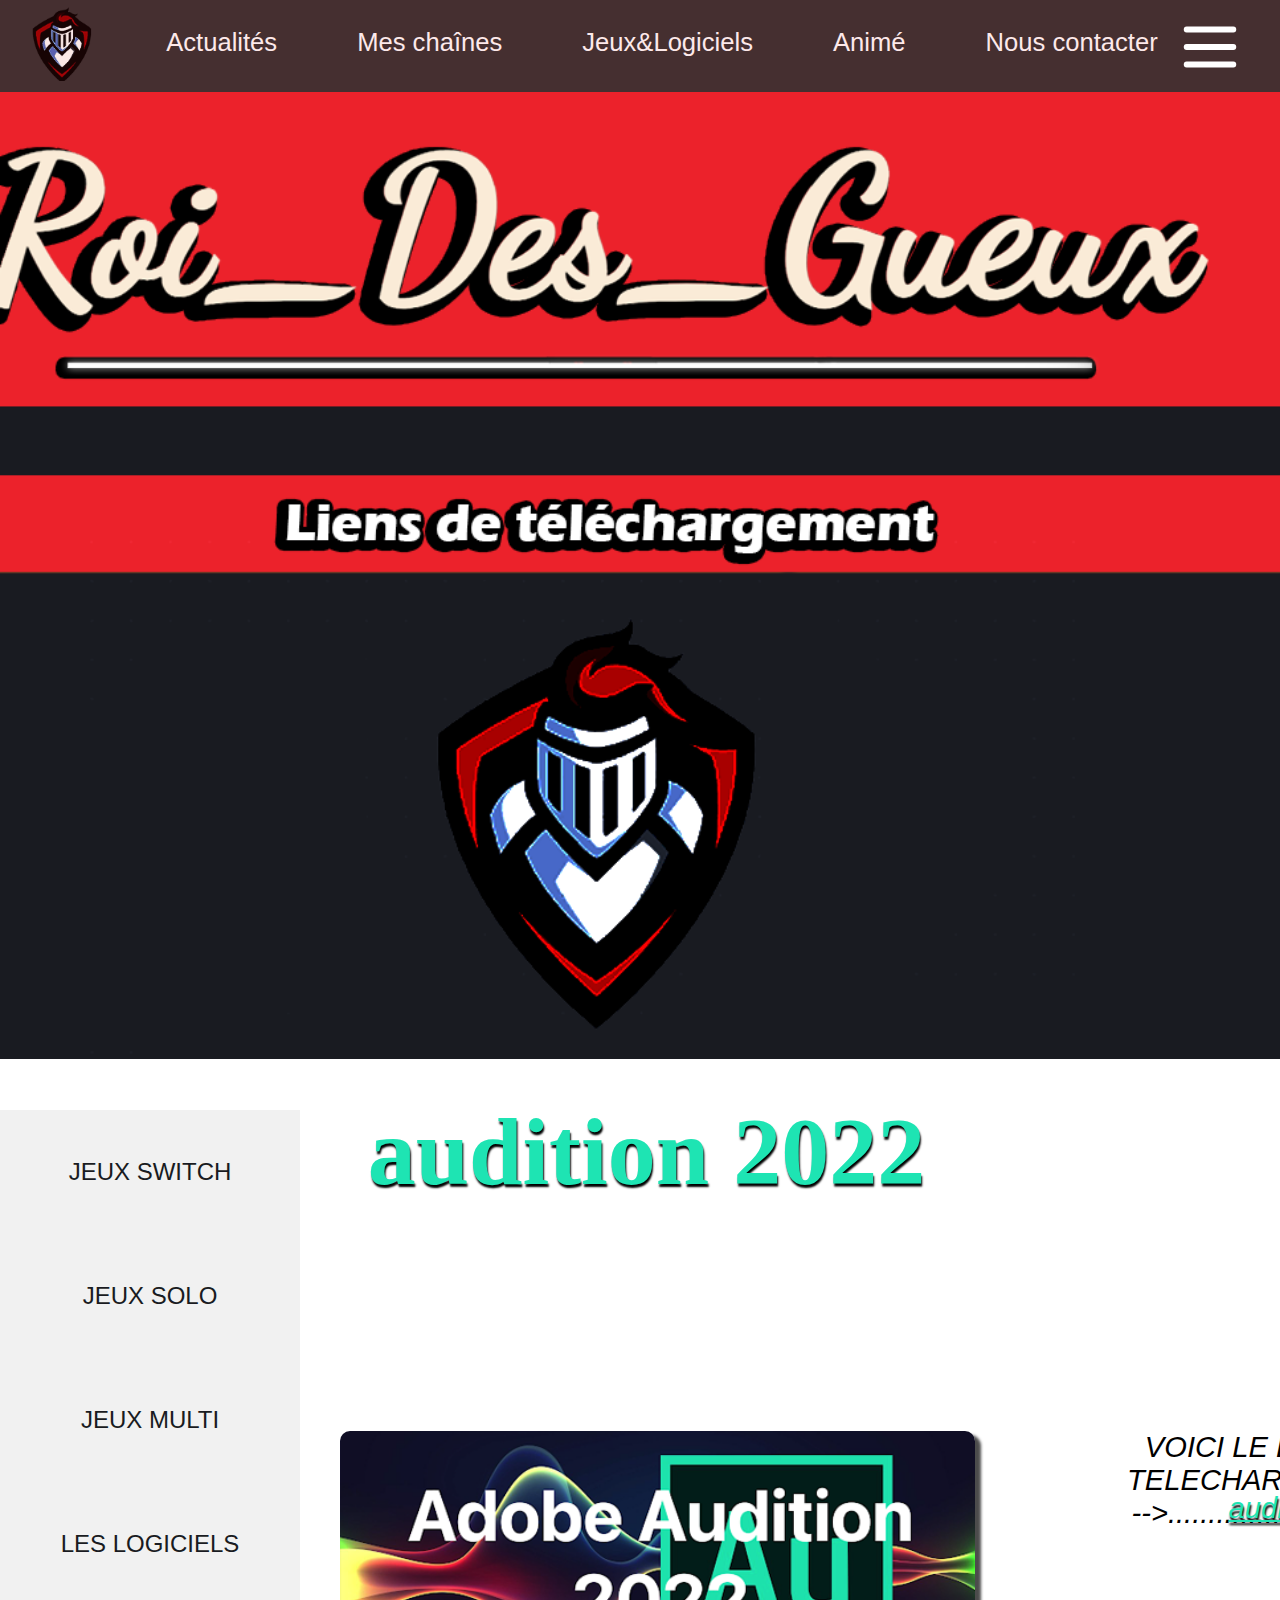
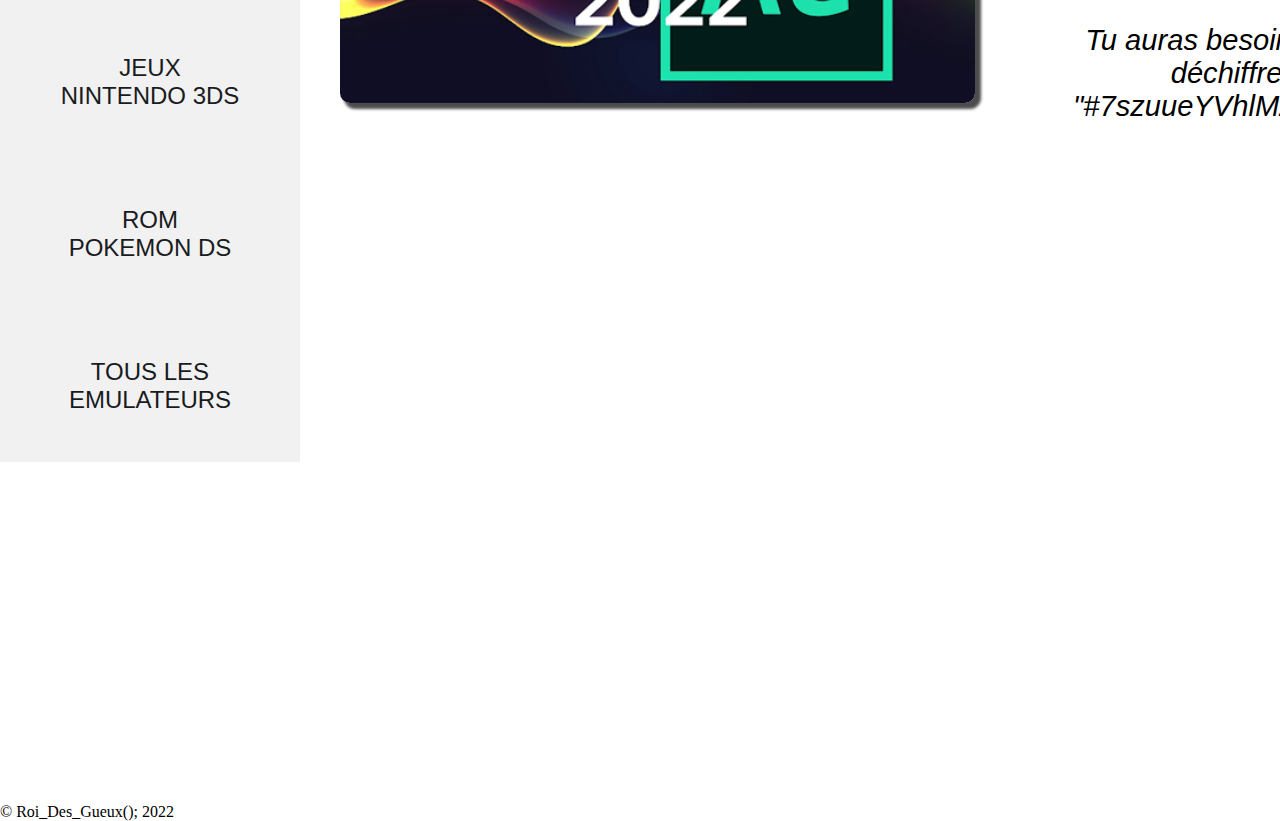
<file: liens/4.html>
<!DOCTYPE html>
<html lang="fr">
  <head>
    <meta charset="UTF-8">
    <meta http-equiv="X-UA-Compatible" content="IE=edge">
    <meta name="viewport" content="width=device-width, initial-scale=1.0">
    <link rel="icon" href= "img/background/roi.png" type="image/x-icon">


    <title>Roi_Des_Gueux</title>

    <link rel="stylesheet" href="4.css">
    <link rel="stylesheet" href="https://cdnjs.cloudflare.com/ajax/libs/font-awesome/5.15.3/css/all.min.css" integrity="sha512-iBBXm8fW90+nuLcSKlbmrPcLa0OT92xO1BIsZ+ywDWZCvqsWgccV3gFoRBv0z+8dLJgyAHIhR35VZc2oM/gI1w==" crossorigin="anonymous" referrerpolicy="no-referrer" />

    
    <body>
      <header class="header">
            <nav class="nav">
              <ul class="ul1">
                <a href="#"><img src="img/nav/logo.png" alt="Logo" id="logo" width="75px"></a>
                <div class="nav-droite">
                  <li><a href="https://roidesgueux.github.io/actu/">Actualités</a></li>
                  <li><a href="https://roidesgueux.github.io/mes-chaines/">Mes chaînes</a></li>
                  <li><a href="https://roidesgueux.github.io/liens/">Jeux&Logiciels</a></li>
                  <li><a href="https://roidesgueux.github.io/anime/">Animé</a></li>
                  <li><a href="https://roidesgueux.github.io/contactez-moi/">Nous contacter</a></li>
                </div>
              </nav >
              <div class="overlay-menu-mobile" onclick="closeMenuMobile()"></div>
              <header class="header">
                
                  <nav class="header__nav">
                      <div class="header__nav__close" onclick="closeMenuMobile()">
                          <svg xmlns="http://www.w3.org/2000/svg" class="h-6 w-6" fill="none" viewBox="0 0 24 24"
                              stroke="currentColor">
                              <path stroke-linecap="round" stroke-linejoin="round" stroke-width="2" d="M6 18L18 6M6 6l12 12" />
                          </svg>
                      </div>
                      <ul class="header__nav__menu">
                          <li class="header__nav__menu__link">
                              <a class="titre-nav" href="https://roidesgueux.github.io/mes-chaines/" >Mes chaînes</a>
                              <div class="sous_titre">
                              <img src="img/nav/tiktok.png" alt="tiktok" class="img_sous_texte" width="45px">
                              <a href="https://www.tiktok.com/@roi_des_geueux" id="nnav"><h4 href="https://www.tiktok.com/@roi_des_geueux" id="nnav"> TikTok </h4></a>
                              </div>
                              <div class="sous_titre">
                              <img src="img/nav/twitch.png" alt="tiktok" class="img_sous_texte" width="45px">
                              <a href="https://www.twitch.tv/roi_des_gueux_max" id="nnav"><h4 href="https://www.twitch.tv/roi_des_gueux_max" id="nnav"> Twitch </h4></a>
                              </div>
                              <div class="sous_titre">
                              <img src="img/nav/youtube.png" alt="tiktok" class="img_sous_texte" width="45px">
                              <a href="https://www.youtube.com/@Roi_Des_Gueux " id="nnav"><h4 href="https://www.youtube.com/@Roi_Des_Gueux " id="nnav"> Youtube </h4></a>
                              </div>
                          </li>
                          <li class="header__nav__menu__link">
                              <a class="titre-nav" href="https://roidesgueux.github.io/liens/ ">Jeux&Logiciels</a>
                              <div class="sous_titre">
                                <img src="img/nav/solo.png" alt="tiktok" class="img_sous_texte" width="43px">
                                <a href="https://roidesgueux.github.io/solo/" id="nnav"> <h3 href="https://roidesgueux.github.io/solo/" id="nnav"> Jeux solo </h3></a>
                                </div>
                                <div class="sous_titre">
                                <img src="img/nav/deux.png" alt="tiktok" class="img_sous_texte" width="40px">
                                <a href="https://roidesgueux.github.io/multi/" id="nnav"><h3 href="https://roidesgueux.github.io/multi/" id="nnav"> Jeux multi </h3></a>
                                </div>
                                <div class="sous_titre">
                                   <img src="img/nav/logiciel.png" alt="tiktok" class="img_sous_texte" width="43px">
                                   <a href="https://roidesgueux.github.io/logiciel/" id="nnav"> <h3 href="https://roidesgueux.github.io/logiciel/"> Logiciels </h3></a>
                                    </div>
                          </li>
                          <li class="header__nav__menu__link">
                              <a class="titre-nav" href="https://roidesgueux.github.io/anime/ ">Animé</a>
                              <div class="sous_titre">
                                <img src="img/nav/vostfr.png" alt="tiktok" class="img_sous_texte" width="40px">
                                <a href="https://roidesgueux.github.io/vostfr/" id="nnav"><h1 href="https://roidesgueux.github.io/vostfr/" id="nnav"> Vostfr</h1></a>
                                </div>
                                <div class="sous_titre">
                                <img src="img/nav/fr.png" alt="tiktok" class="img_sous_texte" width="40px">
                                <a href="https://roidesgueux.github.io/VF/" id="nnav"><h1 href="https://roidesgueux.github.io/VF/" id="nnav"> VF</h1></a>
                                </div>
                                <div class="sous_titre">
                                    <img src="img/nav/plannig.png" alt="tiktok" class="img_sous_texte" width="40px">
                                    <a href="https://roidesgueux.github.io/planification/" id="nnav"><h1 href="https://roidesgueux.github.io/planification/"> Planning</h1></a>
                                    </div>
                          </li>
          
                      </ul>
                  </nav>
                  <div class="header__burger" onclick="openMenuMobile()">
                      <svg xmlns="http://www.w3.org/2000/svg" class="h-6 w-6" fill="none" viewBox="0 0 24 24"
                          stroke="currentColor">
                          <path stroke-linecap="round" stroke-linejoin="round" stroke-width="2" d="M4 6h16M4 12h16M4 18h16" />
                      </svg>
                  </div>
              </header>
              <script>
                function openMenuMobile() {
                    document.querySelector('.header__nav').classList.add('open');
                    document.querySelector('.overlay-menu-mobile').classList.add('open');
                }
        
                function closeMenuMobile() {
                    document.querySelector('.header__nav').classList.remove('open');
                    document.querySelector('.overlay-menu-mobile').classList.remove('open');
                }
            </script>


<div id="imagePrincipale">
    
</div>
</header>
<ul class="ul">
  <li><a href="https://roidesgueux.github.io/switch/" class="active">
     <i class="Roms Pokemon Switch"></i>
     Jeux Switch</a></li>
     <li><a href="https://roidesgueux.github.io/solo/">
      <i class="Suite Adobe 2022"></i>
      Jeux solo</a></li>
      <li><a href="https://roidesgueux.github.io/multi/">
        <i class="Suite Adobe 2022"></i>
        Jeux multi</a></li>
        <li><a href="https://roidesgueux.github.io/logiciel/">
          <i class="Suite Adobe 2022"></i>
          Les logiciels</a></li>
  <li><a href="https://roidesgueux.github.io/3ds/">
    <i class=" Tous Les jeux Mario Switch"></i>
    Jeux Nintendo 3DS</a></li>
  <li><a href="https://roidesgueux.github.io/DS/">
    <i class="Rom Pokemon DS"></i>
  Rom Pokemon DS</a></li>
  <li><a href="https://roidesgueux.github.io/emulateur/">
    <i class="Tous Les Emulateurs"></i>
  Tous Les Emulateurs</a></li>
</ul>
  
</br>
</br></br>
</br>
<h6 id="titre">audition 2022</h6>
<div class="imagesPrestations"> <div id="centre">
 <div class="violet">
   <a href="#"><img src="img/lien/logiciel/audition.png" alt="écarlate" style="height:auto"></a></div>
   <div class="txt-violet">
     
       <h5>VOICI LE LIEN DE TELECHARGEMENT   </br>-->.............................    <a href="https://mega.nz/folder/xS4k0AAa  ">  <U><B><div id="texte"> audition 2022</B></U></div></br> </a>
       </br></br></br>Tu auras besoin de la clé de déchiffrement : </br>"#7szuueYVhlMZXivhwt7A-Q"</h5>
        
    
   </div>

   </div>
   </div>
 </div>  </div>
</div>
 
</div>
<div  id="deuxiemeTrait"></div>
   <div id="copyrightEtIcons">
     <div id="copyright">
       <span></br></br></br></br></br></br></br></br></br></br></br></br></br></br></br></br></br></br></br></br></br></br></br></br></br></br></br></br></br></br></br></br></br></br></br></br></br></br></br></br></br></br></br></br></br></br></br></br></br></br></br></br></br></br>© Roi_Des_Gueux(); 2022</span>
       
     </div>
   </div>
</body>

</html>
</file>
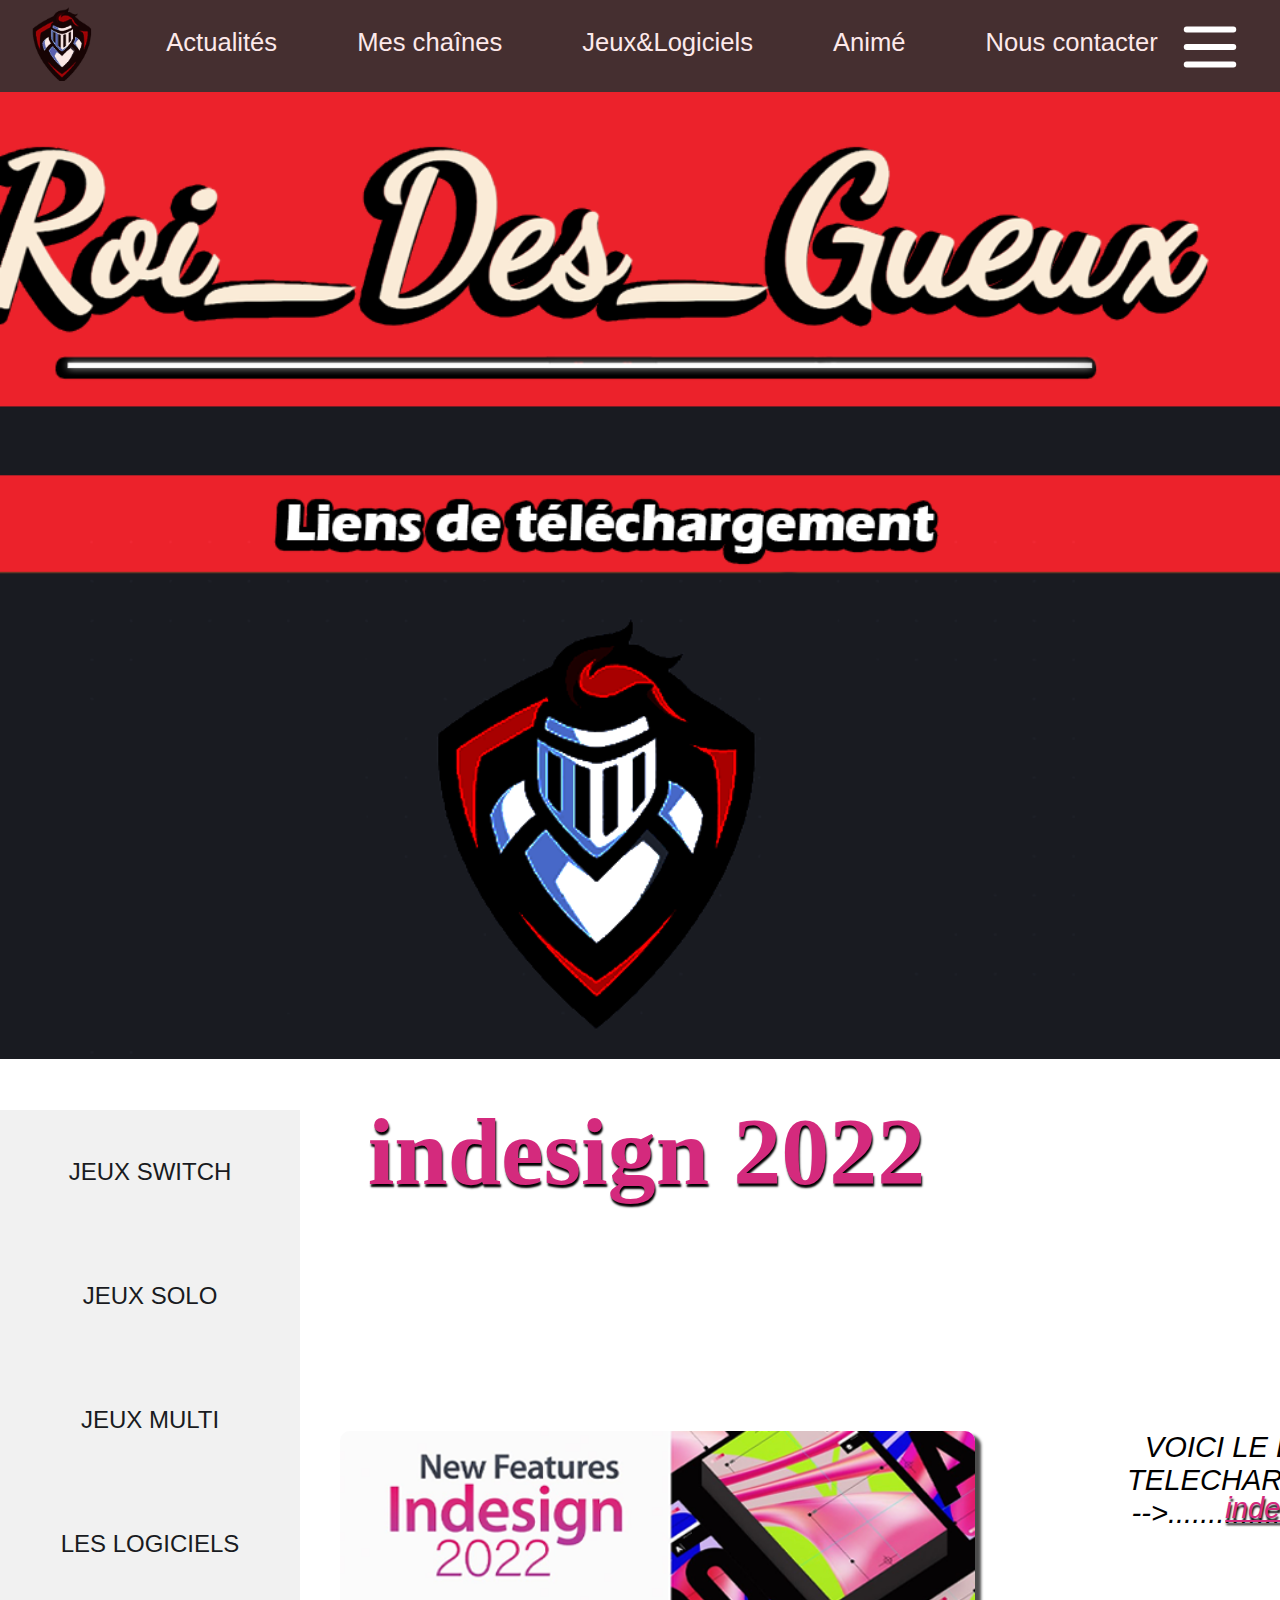
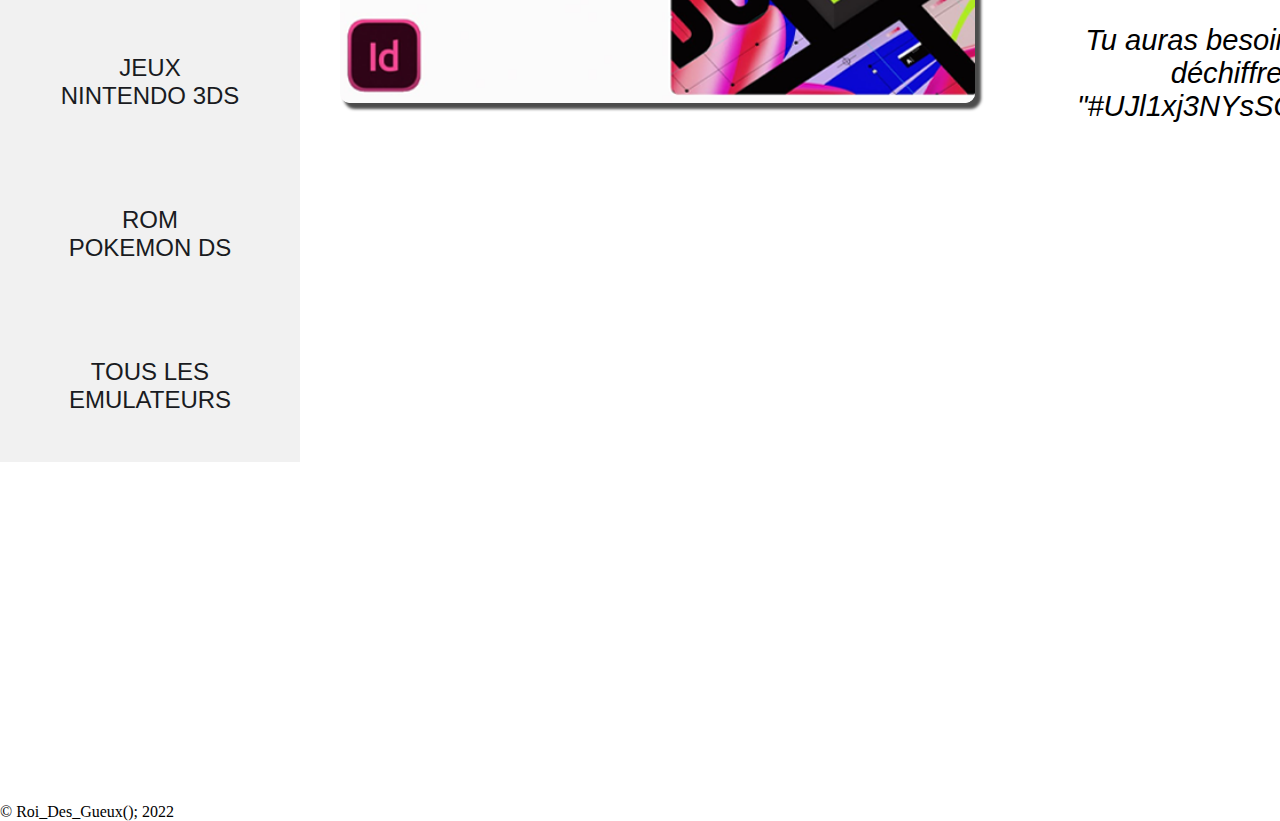
<file: liens/5.html>
<!DOCTYPE html>
<html lang="fr">
  <head>
    <meta charset="UTF-8">
    <meta http-equiv="X-UA-Compatible" content="IE=edge">
    <meta name="viewport" content="width=device-width, initial-scale=1.0">
    <link rel="icon" href= "img/background/roi.png" type="image/x-icon">


    <title>Roi_Des_Gueux</title>

    <link rel="stylesheet" href="5.css">
    <link rel="stylesheet" href="https://cdnjs.cloudflare.com/ajax/libs/font-awesome/5.15.3/css/all.min.css" integrity="sha512-iBBXm8fW90+nuLcSKlbmrPcLa0OT92xO1BIsZ+ywDWZCvqsWgccV3gFoRBv0z+8dLJgyAHIhR35VZc2oM/gI1w==" crossorigin="anonymous" referrerpolicy="no-referrer" />

    <body>
      <header class="header">
            <nav class="nav">
              <ul class="ul1">
                <a href="#"><img src="img/nav/logo.png" alt="Logo" id="logo" width="75px"></a>
                <div class="nav-droite">
                  <li><a href="https://roidesgueux.github.io/actu/">Actualités</a></li>
                  <li><a href="https://roidesgueux.github.io/mes-chaines/">Mes chaînes</a></li>
                  <li><a href="https://roidesgueux.github.io/liens/">Jeux&Logiciels</a></li>
                  <li><a href="https://roidesgueux.github.io/anime/">Animé</a></li>
                  <li><a href="https://roidesgueux.github.io/contactez-moi/">Nous contacter</a></li>
                </div>
              </nav >
              <div class="overlay-menu-mobile" onclick="closeMenuMobile()"></div>
              <header class="header">
                
                  <nav class="header__nav">
                      <div class="header__nav__close" onclick="closeMenuMobile()">
                          <svg xmlns="http://www.w3.org/2000/svg" class="h-6 w-6" fill="none" viewBox="0 0 24 24"
                              stroke="currentColor">
                              <path stroke-linecap="round" stroke-linejoin="round" stroke-width="2" d="M6 18L18 6M6 6l12 12" />
                          </svg>
                      </div>
                      <ul class="header__nav__menu">
                          <li class="header__nav__menu__link">
                              <a class="titre-nav" href="https://roidesgueux.github.io/mes-chaines/" >Mes chaînes</a>
                              <div class="sous_titre">
                              <img src="img/nav/tiktok.png" alt="tiktok" class="img_sous_texte" width="45px">
                              <a href="https://www.tiktok.com/@roi_des_geueux" id="nnav"><h4 href="https://www.tiktok.com/@roi_des_geueux" id="nnav"> TikTok </h4></a>
                              </div>
                              <div class="sous_titre">
                              <img src="img/nav/twitch.png" alt="tiktok" class="img_sous_texte" width="45px">
                              <a href="https://www.twitch.tv/roi_des_gueux_max" id="nnav"><h4 href="https://www.twitch.tv/roi_des_gueux_max" id="nnav"> Twitch </h4></a>
                              </div>
                              <div class="sous_titre">
                              <img src="img/nav/youtube.png" alt="tiktok" class="img_sous_texte" width="45px">
                              <a href="https://www.youtube.com/@Roi_Des_Gueux " id="nnav"><h4 href="https://www.youtube.com/@Roi_Des_Gueux " id="nnav"> Youtube </h4></a>
                              </div>
                          </li>
                          <li class="header__nav__menu__link">
                              <a class="titre-nav" href="https://roidesgueux.github.io/liens/ ">Jeux&Logiciels</a>
                              <div class="sous_titre">
                                <img src="img/nav/solo.png" alt="tiktok" class="img_sous_texte" width="43px">
                                <a href="https://roidesgueux.github.io/solo/" id="nnav"> <h3 href="https://roidesgueux.github.io/solo/" id="nnav"> Jeux solo </h3></a>
                                </div>
                                <div class="sous_titre">
                                <img src="img/nav/deux.png" alt="tiktok" class="img_sous_texte" width="40px">
                                <a href="https://roidesgueux.github.io/multi/" id="nnav"><h3 href="https://roidesgueux.github.io/multi/" id="nnav"> Jeux multi </h3></a>
                                </div>
                                <div class="sous_titre">
                                   <img src="img/nav/logiciel.png" alt="tiktok" class="img_sous_texte" width="43px">
                                   <a href="https://roidesgueux.github.io/logiciel/" id="nnav"> <h3 href="https://roidesgueux.github.io/logiciel/"> Logiciels </h3></a>
                                    </div>
                          </li>
                          <li class="header__nav__menu__link">
                              <a class="titre-nav" href="https://roidesgueux.github.io/anime/ ">Animé</a>
                              <div class="sous_titre">
                                <img src="img/nav/vostfr.png" alt="tiktok" class="img_sous_texte" width="40px">
                                <a href="https://roidesgueux.github.io/vostfr/" id="nnav"><h1 href="https://roidesgueux.github.io/vostfr/" id="nnav"> Vostfr</h1></a>
                                </div>
                                <div class="sous_titre">
                                <img src="img/nav/fr.png" alt="tiktok" class="img_sous_texte" width="40px">
                                <a href="https://roidesgueux.github.io/VF/" id="nnav"><h1 href="https://roidesgueux.github.io/VF/" id="nnav"> VF</h1></a>
                                </div>
                                <div class="sous_titre">
                                    <img src="img/nav/plannig.png" alt="tiktok" class="img_sous_texte" width="40px">
                                    <a href="https://roidesgueux.github.io/planification/" id="nnav"><h1 href="https://roidesgueux.github.io/planification/"> Planning</h1></a>
                                    </div>
                          </li>
          
                      </ul>
                  </nav>
                  <div class="header__burger" onclick="openMenuMobile()">
                      <svg xmlns="http://www.w3.org/2000/svg" class="h-6 w-6" fill="none" viewBox="0 0 24 24"
                          stroke="currentColor">
                          <path stroke-linecap="round" stroke-linejoin="round" stroke-width="2" d="M4 6h16M4 12h16M4 18h16" />
                      </svg>
                  </div>
              </header>
              <script>
                function openMenuMobile() {
                    document.querySelector('.header__nav').classList.add('open');
                    document.querySelector('.overlay-menu-mobile').classList.add('open');
                }
        
                function closeMenuMobile() {
                    document.querySelector('.header__nav').classList.remove('open');
                    document.querySelector('.overlay-menu-mobile').classList.remove('open');
                }
            </script>


<div id="imagePrincipale">
    
</div>
</header>
<ul class="ul">
  <li><a href="https://roidesgueux.github.io/switch/" class="active">
     <i class="Roms Pokemon Switch"></i>
     Jeux Switch</a></li>
     <li><a href="https://roidesgueux.github.io/solo/">
      <i class="Suite Adobe 2022"></i>
      Jeux solo</a></li>
      <li><a href="https://roidesgueux.github.io/multi/">
        <i class="Suite Adobe 2022"></i>
        Jeux multi</a></li>
        <li><a href="https://roidesgueux.github.io/logiciel/">
          <i class="Suite Adobe 2022"></i>
          Les logiciels</a></li>
  <li><a href="https://roidesgueux.github.io/3ds/">
    <i class=" Tous Les jeux Mario Switch"></i>
    Jeux Nintendo 3DS</a></li>
  <li><a href="https://roidesgueux.github.io/DS/">
    <i class="Rom Pokemon DS"></i>
  Rom Pokemon DS</a></li>
  <li><a href="https://roidesgueux.github.io/emulateur/">
    <i class="Tous Les Emulateurs"></i>
  Tous Les Emulateurs</a></li>
</ul>
  
  
</br>
</br></br>
</br>
<h6 id="titre">indesign 2022</h6>
<div class="imagesPrestations"> <div id="centre">
 <div class="violet">
   <a href="#"><img src="img/lien/logiciel/indesign.png" alt="écarlate" style="height:auto"></a></div>
   <div class="txt-violet">
     
       <h5>VOICI LE LIEN DE TELECHARGEMENT   </br>-->.............................    <a href="https://mega.nz/folder/AKoFwDIb ">  <U><B><div id="texte"> indesign 2022</B></U></div></br> </a>
       </br></br></br>Tu auras besoin de la clé de déchiffrement : </br>"#UJl1xj3NYsSQIMhB-28trQ"</h5>
        
    
   </div>

   </div>
   </div>
 </div>  </div>
</div>
 
</div>
<div  id="deuxiemeTrait"></div>
   <div id="copyrightEtIcons">
     <div id="copyright">
       <span></br></br></br></br></br></br></br></br></br></br></br></br></br></br></br></br></br></br></br></br></br></br></br></br></br></br></br></br></br></br></br></br></br></br></br></br></br></br></br></br></br></br></br></br></br></br></br></br></br></br></br></br></br></br>© Roi_Des_Gueux(); 2022</span>
       
     </div>
   </div>
</body>

</html>
</file>
<file: lien.css>
body{
  margin: 0% 0%;
  padding: 0% 0%;
}
@import url('https://fonts.googleapis.com/css?family=Advent+Pro|Dancing+Script&display=swap');

html {
scroll-behavior: smooth;
}


ul {
margin: 0;
padding: 0;
z-index: 4;
}
li {
list-style-type: none;

}
.h2 {
text-transform: uppercase;
text-align: center;
padding-top: 40px;
font-size: 3em;
}
a {
text-decoration: none;
}
/* ******************* NAVBAR ******************* */
.nav {
  overflow: hidden;
  position: fixed;
  width: 100%;
  opacity: 0.9;
  background-color: #333131;  
  z-index: 7;

}
.header ul {
  list-style-type: none;
  z-index: 7;

}
.header li {
  float: left;
  z-index: 7;

}
.nav-droite li a {
  text-decoration: none;
  display: block;
  padding: 18px 40px;
  margin-bottom: 6.5%;
  color: white ;
  font-family: sans-serif;
  font-size: 160%;
  z-index: 7;


 }
#logo {
  font-weight: bold;
  float: left;
  margin-left: 2%;
  margin-top: 0.5%;
  margin-right: 2%;
  z-index: 7;

}

.ul1 li a:hover {
  background-color: #5a5a5a;
  color: #fff;
  z-index: 7;

}


.nav-droite{
padding-top: 0.8%;
z-index: 7;

}
/* ******************* NAVBAR-burger ******************* */
.header__logo img {
max-height: 50px;
z-index: 7;

}


.header__nav__menu {
padding: 0;
margin: 0;
list-style: none;
display: flex;
z-index: 7;

}

.header__nav__menu__link {
margin-right: 20px;
z-index: 7;


}
.header__nav__menu__link h1 {
color: #fff;
margin-left: 100%;
font-size: 15px;
z-index: 7;

}
.header__nav__menu__link h3 {
color: #fff;
margin-left: 41%;
font-size: 15px;
z-index: 7;

}
.header__nav__menu__link h4 {
color: #fff;
margin-left: 49%;
z-index: 7;

font-size: 15px;
}

.sous_titre{
display: block;
}

.img_sous_texte{
position: absolute;
display: flex;
left: 25%;
margin-top: -2%;
z-index: 7;

}
.img_sous_textes{
position: absolute;
display: flex;
left: 38%;
margin-top: -1%;
top: 27.2%;
z-index: 7;

}

.header__nav__menu__link:last-of-type {
margin-right: initial;
z-index: 7;

}

.titre-nav  {
color: #fff;
font-family: 'Arial';
font-weight: 850;
z-index: 7;

text-decoration: none;
position: relative;
}

.titre-nav:after {
content: '';
height: 2px;
background-color: #fff;
width: 0;
position: absolute;
bottom: -5px;
right: 0;
transition: 0.2s all ease-in-out;
z-index: 7;

}

.titre-nav:hover:after {
width: 100%;
left: 0;
z-index: 7;

}

.header__burger {
display: none;
z-index: 7;


}

.header__burger svg {
stroke: #fff;
width: 70px;
height: 70px;
float: right;
right: 35px;
top: 12px;
position: absolute;
z-index: 7;
position: fixed;

}

.header__nav__close {
display: none;
}

@media screen and (max-width: 10500px) {

.header__burger {
    display: block;
    cursor: pointer;
    z-index: 8;

}


.header__nav {
    position: fixed;
    top: 0;
    right: 0;
    width: 30%;
    height: 100vh;
    background-color: #333333;
    display: flex;
    align-items: center;
    justify-content: center;
    display: none;
    z-index: 8;

}

.header__nav.open {
    display: flex;
    animation: transformMenu 300ms ease-in-out forwards;
    z-index: 8;

}

@keyframes transformMenu {
    0% {
        transform: translateX(100%);
    }

    100% {
        transform: initial;
    }
}

.header__nav__menu {
    flex-direction: column;
    align-items: flex-start;
    padding-right: 15%;
    z-index: 7;

}

.header__nav__menu__link {
    margin-right: 0;
    z-index: 7;

    margin-bottom: 20px;
}

.header__nav__menu__link a {
    font-size: 40px;
    left: 8%;
    z-index: 7;

}

.header__nav__close {
    display: block;
    z-index: 7;

    cursor: pointer;
    
}

.header__nav__close svg {
    stroke: #fff;
    width: 22px;
    z-index: 7;

    height: 22px;
    position: absolute;
    top: 16px;
    right: 16px;
}

.overlay-menu-mobile {
    position: fixed;
    top: 0;
    left: 0;
    width: 100vw;
    height: 100vh;
    background-color: rgba(0,0,0,0.6);
    display: none;
    z-index: 7;

}

.overlay-menu-mobile.open {
    display: block;z-index: 7;

}

}
.ul{

  width: 300px;
  background-color: #f1f1f1;
  position: absolute;
  font-size: 1.5em;
  text-align: center;
  margin-top: 4%;
  z-index: 1;

}
.ul a{
  display: block;
  color: #191b21;
  padding: 48px 60px;
  text-decoration: none;
  z-index: 1;
  text-transform: uppercase;
  font-family: 'Gill Sans', 'Gill Sans MT', Calibri, 'Trebuchet MS', sans-serif;

}
.ul li a:hover {
  background-color: #fad390;
  color: #fff;
}

  .icon {
    margin-right: 10px;
  }

/* **************** IMAGE PRINCIPALE ************* display: block;
  
    */
#imagePrincipale {
  padding-top: 260px;
  background: url(img/background/arriere.png) no-repeat 60% 60%;
  background-size: cover;
  height: 799px;
}

#premierTrait {
  height: 1px;
  width: 25%;
  margin: -3px auto;
  background-color: #191b21;
  box-shadow: 1px 3px 2px #191b21;
}
.h3 {
  text-align: center;
  color:antiquewhite;
  font-size: 3.2em;
  text-shadow: 1px 3px 2px black;
  
}

/* **************** TOURISME ********************** */


/* ******************* FOOTER ******************** */
p{
    color: #f1f2f6;
}
h5{
  font-style: italic;
  text-align: center;
  font-family: Arial, Helvetica, sans-serif;
}
#presentation {
  background-color: #f1f2f6;
  padding: 20px 0px 150px 0;
 
}
#texteIntro {
  padding: 70px 15%;
  font-size: 1em;
  font-style: oblique;
  font-family: 'Arial', cursive;
}
#prestations {
  display: flex;
  flex-wrap: wrap;
  justify-content: space-between;
  padding: 30px 20%;  
}
.imagesPrestations h4 {
  font-family: 'Souvenir', cursive;
  text-align: center;
  font-size: 1.4em;
  margin: 18px;
  font-weight: 300;
}
.imagesPrestations img {
  border-radius: 10px;
  box-shadow: 5px 5px 3px 1px rgba(0,0,0,0.7);
  height: 245px;
  width: 535px;
}
.imagesPrestations img:hover {
  opacity: 0.5;
  transform: scale(1.05);
  transition: 0.6s ease-in-out;
}
.ecarlate{
  margin-left: -10px;
 display: flex;
 margin-top: 30px;
}


.txt-ecarlate{
  margin-left: 200px;
  margin-top: -40px;
    text-transform: uppercase;
    text-align: center;
    display: flex;
    height: 195px;
    width: 350px;
    background-color: #c2b8ba;
    margin: 29px -680px 0 0;
    box-shadow: 5px 4px 0 1px rgba(0,0,0,0.7);
    font-size: 1.32em;
    font-family:Arial, Helvetica, sans-serif;
  
}
.violet{
  margin-left: 840px;
  margin-top: -230px;
  display: flex;
}
.txt-violet{
  margin-left: 492px;
  margin-top: 75px;
    text-transform: uppercase;
    text-align: center;
    font-size: 10px;
    display: flex;
    height: 195px;
    width: 350px;
    background-color: #c2b8ba;
    margin: 217px -120px 2 0;
    box-shadow: -4px 4px 0 1px rgba(0,0,0,0.7);
    font-size: 1.32em;

}

.ryujinx{
  margin-left: -29px;
 display: flex;
 margin-top: 40px;

}
.txt-ryujinx{
  margin-left: 120px;
  margin-top: 140px;
    text-transform: uppercase;
    text-align: center;
    font-size: 10px;
    display: flex;
    height: 195px;
    width: 350px;
    background-color: #c2b8ba;
    margin: 27px -680px 0 0;
    box-shadow: 4px 4px 0 1px rgba(0,0,0,0.7);
    font-size: 1.32em;

}
.photoshop{
  margin-left: 690px;
  margin-top: 110px;
  display: flex;
}
.txt-photoshop{
  margin-left: 190px;
  margin-top: 205px;
    text-transform: uppercase;
    text-align: center;
    font-size: 10px;
    display: flex;
    height: 195px;
    width: 350px;
    background-color: #c2b8ba;
    margin: 17px -120px 0 0;
    box-shadow: -4px 4px 0 1px rgba(0,0,0,0.7);
    font-size: 1.32em;

}


h2 {
  text-transform: uppercase;
  text-align: center;
  padding-top: 40px;
  font-size: 3em;
  }
  a {
  text-decoration: none;
  color: black;
  }
</file>
<file: liens/1.css>
body{
  margin: 0% 0%;
  padding: 0% 0%;
}
@import url('https://fonts.googleapis.com/css?family=Advent+Pro|Dancing+Script&display=swap');

html {
scroll-behavior: smooth;
}


ul {
margin: 0;
padding: 0;
z-index: 4;
}
li {
list-style-type: none;

}
.h2 {
text-transform: uppercase;
text-align: center;
padding-top: 40px;
font-size: 3em;
}
a {
text-decoration: none;
}
/* ******************* NAVBAR ******************* */
.nav {
  overflow: hidden;
  position: fixed;
  width: 100%;
  opacity: 0.9;
  background-color: #333131;  
  z-index: 7;

}
.header ul {
  list-style-type: none;
  z-index: 7;

}
.header li {
  float: left;
  z-index: 7;

}
.nav-droite li a {
  text-decoration: none;
  display: block;
  padding: 18px 40px;
  margin-bottom: 6.5%;
  color: white ;
  font-family: sans-serif;
  font-size: 160%;
  z-index: 7;


 }
#logo {
  font-weight: bold;
  float: left;
  margin-left: 2%;
  margin-top: 0.5%;
  margin-right: 2%;
  z-index: 7;

}

.ul1 li a:hover {
  background-color: #5a5a5a;
  color: #fff;
  z-index: 7;

}


.nav-droite{
padding-top: 0.8%;
z-index: 7;

}
/* ******************* NAVBAR-burger ******************* */
.header__logo img {
max-height: 50px;
z-index: 7;

}


.header__nav__menu {
padding: 0;
margin: 0;
list-style: none;
display: flex;
z-index: 7;

}

.header__nav__menu__link {
margin-right: 20px;
z-index: 7;


}
.header__nav__menu__link h1 {
color: #fff;
margin-left: 100%;
font-size: 15px;
z-index: 7;

}
.header__nav__menu__link h3 {
color: #fff;
margin-left: 41%;
font-size: 15px;
z-index: 7;

}
.header__nav__menu__link h4 {
color: #fff;
margin-left: 49%;
z-index: 7;

font-size: 15px;
}

.sous_titre{
display: block;
}

.img_sous_texte{
position: absolute;
display: flex;
left: 25%;
margin-top: -2%;
z-index: 7;

}
.img_sous_textes{
position: absolute;
display: flex;
left: 38%;
margin-top: -1%;
top: 27.2%;
z-index: 7;

}

.header__nav__menu__link:last-of-type {
margin-right: initial;
z-index: 7;

}

.titre-nav  {
color: #fff;
font-family: 'Arial';
font-weight: 850;
z-index: 7;

text-decoration: none;
position: relative;
}

.titre-nav:after {
content: '';
height: 2px;
background-color: #fff;
width: 0;
position: absolute;
bottom: -5px;
right: 0;
transition: 0.2s all ease-in-out;
z-index: 7;

}

.titre-nav:hover:after {
width: 100%;
left: 0;
z-index: 7;

}

.header__burger {
display: none;
z-index: 7;


}

.header__burger svg {
stroke: #fff;
width: 70px;
height: 70px;
float: right;
right: 35px;
top: 12px;
position: absolute;
z-index: 7;
position: fixed;

}

.header__nav__close {
display: none;
}

@media screen and (max-width: 10500px) {

.header__burger {
    display: block;
    cursor: pointer;
    z-index: 8;

}


.header__nav {
    position: fixed;
    top: 0;
    right: 0;
    width: 30%;
    height: 100vh;
    background-color: #333333;
    display: flex;
    align-items: center;
    justify-content: center;
    display: none;
    z-index: 8;

}

.header__nav.open {
    display: flex;
    animation: transformMenu 300ms ease-in-out forwards;
    z-index: 8;

}

@keyframes transformMenu {
    0% {
        transform: translateX(100%);
    }

    100% {
        transform: initial;
    }
}

.header__nav__menu {
    flex-direction: column;
    align-items: flex-start;
    padding-right: 15%;
    z-index: 7;

}

.header__nav__menu__link {
    margin-right: 0;
    z-index: 7;

    margin-bottom: 20px;
}

.header__nav__menu__link a {
    font-size: 40px;
    left: 8%;
    z-index: 7;

}

.header__nav__close {
    display: block;
    z-index: 7;

    cursor: pointer;
    
}

.header__nav__close svg {
    stroke: #fff;
    width: 22px;
    z-index: 7;

    height: 22px;
    position: absolute;
    top: 16px;
    right: 16px;
}

.overlay-menu-mobile {
    position: fixed;
    top: 0;
    left: 0;
    width: 100vw;
    height: 100vh;
    background-color: rgba(0,0,0,0.6);
    display: none;
    z-index: 7;

}

.overlay-menu-mobile.open {
    display: block;z-index: 7;

}

}
.ul{

  width: 300px;
  background-color: #f1f1f1;
  position: absolute;
  font-size: 1.5em;
  text-align: center;
  margin-top: 4%;
  z-index: 1;

}
.ul a{
  display: block;
  color: #191b21;
  padding: 48px 60px;
  text-decoration: none;
  z-index: 1;
  text-transform: uppercase;
  font-family: 'Gill Sans', 'Gill Sans MT', Calibri, 'Trebuchet MS', sans-serif;

}
.ul li a:hover {
  background-color: #fad390;
  color: #fff;
}

  .icon {
    margin-right: 10px;
  }

/* **************** IMAGE PRINCIPALE ************* display: block;
  
    */
#imagePrincipale {
  padding-top: 260px;
  background: url(img/background/arriere.png) no-repeat 60% 60%;
  background-size: cover;
  height: 799px;
}

#premierTrait {
  height: 1px;
  width: 25%;
  margin: -3px auto;
  background-color: #191b21;
  box-shadow: 1px 3px 2px #191b21;
}
.h3 {
  text-align: center;
  color:antiquewhite;
  font-size: 3.2em;
  text-shadow: 1px 3px 2px black;
  
}

/* **************** TOURISME ********************** */


/* ******************* FOOTER ******************** */
p{
    color: #f1f2f6;
}
h5{
  font-style: italic;
  text-align: center;
  font-size: medium;
  font-family: Arial, Helvetica, sans-serif;
}
#presentation {
  background-color: #f1f2f6;
  padding: 20px 0px 150px 0;
 
}
#texteIntro {
  padding: 70px 15%;
  font-size: 1em;
  font-style: oblique;
  font-family: 'Arial', cursive;
}
#prestations {
  display: flex;
  flex-wrap: wrap;
  justify-content: space-between;
  padding: 30px 20%;  
}
.imagesPrestations h5 {
  text-align: center;
  font-size: 1.4em;
  margin: 18px;
  font-weight: 300;
}
.imagesPrestations img {
  border-radius: 10px;
  box-shadow: 5px 5px 3px 1px rgb(0 0 0 / 70%);
  height: 345px;
  width: 635px;
  display: flex;
}
.imagesPrestations img:hover {
  opacity: 0.5;
  transform: scale(1.05);
  transition: 0.6s ease-in-out;
}

.ecarlate{
  margin-left: -10px;
 display: flex;
 margin-top: 30px;
}
h6 {
  font-family: 'Dancing Script', cursive;
  color: #5b5bbd;
  font-size: 6em;
  margin-left: 1%;
  margin-top: 100px;
  text-shadow: 1px 3px 2px rgb(0, 0, 0);
  z-index: 3;
}
#titre{
    font-family: 'Dancing Script', cursive;
    text-align: center;
    color: #5b5bbd;
    font-size: 6em;
    margin-top: 100px;
    text-shadow: 1px 3px 2px rgb(0, 0, 0);
    margin-top: -35px;
  }


.violet{
  margin-left: 340px;
  margin-top: 130px;
  display: flex;
}
.txt-violet {
  margin-left: 1000px;
  margin-top: -290px;
  text-transform: none;
  text-align: center;
  font-size: 1.3em;
  display: flex;
  height: 5px;
  margin: 30px -820px 2 0;
}
.txt-violet a {
  color: #5b5bbd;

}

#texte {
  padding: 0px;
  transition: transform .2s;
  width: 400px;
  height: 0px;
  margin: -1 auto;
  margin-left: 98px;
  text-shadow: 1px 3px 2px rgb(0 0 0);
  margin-top: -38px;
}
#texte:hover {
	
 
  transform: scale(1.1);
}
</file>
<file: liens/2.css>
body{
  margin: 0% 0%;
  padding: 0% 0%;
}
@import url('https://fonts.googleapis.com/css?family=Advent+Pro|Dancing+Script&display=swap');

html {
scroll-behavior: smooth;
}


ul {
margin: 0;
padding: 0;
z-index: 4;
}
li {
list-style-type: none;

}
.h2 {
text-transform: uppercase;
text-align: center;
padding-top: 40px;
font-size: 3em;
}
a {
text-decoration: none;
}
/* ******************* NAVBAR ******************* */
.nav {
  overflow: hidden;
  position: fixed;
  width: 100%;
  opacity: 0.9;
  background-color: #333131;  
  z-index: 7;

}
.header ul {
  list-style-type: none;
  z-index: 7;

}
.header li {
  float: left;
  z-index: 7;

}
.nav-droite li a {
  text-decoration: none;
  display: block;
  padding: 18px 40px;
  margin-bottom: 6.5%;
  color: white ;
  font-family: sans-serif;
  font-size: 160%;
  z-index: 7;


 }
#logo {
  font-weight: bold;
  float: left;
  margin-left: 2%;
  margin-top: 0.5%;
  margin-right: 2%;
  z-index: 7;

}

.ul1 li a:hover {
  background-color: #5a5a5a;
  color: #fff;
  z-index: 7;

}


.nav-droite{
padding-top: 0.8%;
z-index: 7;

}
/* ******************* NAVBAR-burger ******************* */
.header__logo img {
max-height: 50px;
z-index: 7;

}


.header__nav__menu {
padding: 0;
margin: 0;
list-style: none;
display: flex;
z-index: 7;

}

.header__nav__menu__link {
margin-right: 20px;
z-index: 7;


}
.header__nav__menu__link h1 {
color: #fff;
margin-left: 100%;
font-size: 15px;
z-index: 7;

}
.header__nav__menu__link h3 {
color: #fff;
margin-left: 41%;
font-size: 15px;
z-index: 7;

}
.header__nav__menu__link h4 {
color: #fff;
margin-left: 49%;
z-index: 7;

font-size: 15px;
}

.sous_titre{
display: block;
}

.img_sous_texte{
position: absolute;
display: flex;
left: 25%;
margin-top: -2%;
z-index: 7;

}
.img_sous_textes{
position: absolute;
display: flex;
left: 38%;
margin-top: -1%;
top: 27.2%;
z-index: 7;

}

.header__nav__menu__link:last-of-type {
margin-right: initial;
z-index: 7;

}

.titre-nav  {
color: #fff;
font-family: 'Arial';
font-weight: 850;
z-index: 7;

text-decoration: none;
position: relative;
}

.titre-nav:after {
content: '';
height: 2px;
background-color: #fff;
width: 0;
position: absolute;
bottom: -5px;
right: 0;
transition: 0.2s all ease-in-out;
z-index: 7;

}

.titre-nav:hover:after {
width: 100%;
left: 0;
z-index: 7;

}

.header__burger {
display: none;
z-index: 7;


}

.header__burger svg {
stroke: #fff;
width: 70px;
height: 70px;
float: right;
right: 35px;
top: 12px;
position: absolute;
z-index: 7;
position: fixed;

}

.header__nav__close {
display: none;
}

@media screen and (max-width: 10500px) {

.header__burger {
    display: block;
    cursor: pointer;
    z-index: 8;

}


.header__nav {
    position: fixed;
    top: 0;
    right: 0;
    width: 30%;
    height: 100vh;
    background-color: #333333;
    display: flex;
    align-items: center;
    justify-content: center;
    display: none;
    z-index: 8;

}

.header__nav.open {
    display: flex;
    animation: transformMenu 300ms ease-in-out forwards;
    z-index: 8;

}

@keyframes transformMenu {
    0% {
        transform: translateX(100%);
    }

    100% {
        transform: initial;
    }
}

.header__nav__menu {
    flex-direction: column;
    align-items: flex-start;
    padding-right: 15%;
    z-index: 7;

}

.header__nav__menu__link {
    margin-right: 0;
    z-index: 7;

    margin-bottom: 20px;
}

.header__nav__menu__link a {
    font-size: 40px;
    left: 8%;
    z-index: 7;

}

.header__nav__close {
    display: block;
    z-index: 7;

    cursor: pointer;
    
}

.header__nav__close svg {
    stroke: #fff;
    width: 22px;
    z-index: 7;

    height: 22px;
    position: absolute;
    top: 16px;
    right: 16px;
}

.overlay-menu-mobile {
    position: fixed;
    top: 0;
    left: 0;
    width: 100vw;
    height: 100vh;
    background-color: rgba(0,0,0,0.6);
    display: none;
    z-index: 7;

}

.overlay-menu-mobile.open {
    display: block;z-index: 7;

}

}
.ul{

  width: 300px;
  background-color: #f1f1f1;
  position: absolute;
  font-size: 1.5em;
  text-align: center;
  margin-top: 4%;
  z-index: 1;

}
.ul a{
  display: block;
  color: #191b21;
  padding: 48px 60px;
  text-decoration: none;
  z-index: 1;
  text-transform: uppercase;
  font-family: 'Gill Sans', 'Gill Sans MT', Calibri, 'Trebuchet MS', sans-serif;

}
.ul li a:hover {
  background-color: #fad390;
  color: #fff;
}

  .icon {
    margin-right: 10px;
  }

/* **************** IMAGE PRINCIPALE ************* display: block;
  
    */
#imagePrincipale {
  padding-top: 260px;
  background: url(img/background/arriere.png) no-repeat 60% 60%;
  background-size: cover;
  height: 799px;
}

#premierTrait {
  height: 1px;
  width: 25%;
  margin: -3px auto;
  background-color: #191b21;
  box-shadow: 1px 3px 2px #191b21;
}
.h3 {
  text-align: center;
  color:antiquewhite;
  font-size: 3.2em;
  text-shadow: 1px 3px 2px black;
  
}

/* **************** TOURISME ********************** */


/* ******************* FOOTER ******************** */
p{
    color: #f1f2f6;
}
h5{
  font-style: italic;
  text-align: center;
  font-size: medium;
  font-family: Arial, Helvetica, sans-serif;
}
#presentation {
  background-color: #f1f2f6;
  padding: 20px 0px 150px 0;
 
}
#texteIntro {
  padding: 70px 15%;
  font-size: 1em;
  font-style: oblique;
  font-family: 'Arial', cursive;
}
#prestations {
  display: flex;
  flex-wrap: wrap;
  justify-content: space-between;
  padding: 30px 20%;  
}
.imagesPrestations h5 {
  text-align: center;
  font-size: 1.4em;
  margin: 18px;
  font-weight: 300;
}
.imagesPrestations img {
  border-radius: 10px;
  box-shadow: 5px 5px 3px 1px rgb(0 0 0 / 70%);
  height: 345px;
  width: 635px;
  display: flex;
}
.imagesPrestations img:hover {
  opacity: 0.5;
  transform: scale(1.05);
  transition: 0.6s ease-in-out;
}

.ecarlate{
  margin-left: -10px;
 display: flex;
 margin-top: 30px;
}
h6 {
  font-family: 'Dancing Script', cursive;
  color: #04abf9;
  font-size: 6em;
  margin-left: 1%;
  margin-top: 100px;
  text-shadow: 1px 3px 2px rgb(0, 0, 0);
  z-index: 3;
}
#titre{
    font-family: 'Dancing Script', cursive;
    text-align: center;
    color: #04abf9;
    font-size: 6em;
    margin-top: 100px;
    text-shadow: 1px 3px 2px rgb(0, 0, 0);
    margin-top: -35px;
  }


.violet{
  margin-left: 340px;
  margin-top: 130px;
  display: flex;
}
.txt-violet {
  margin-left: 1000px;
  margin-top: -290px;
  text-transform: none;
  text-align: center;
  font-size: 1.3em;
  display: flex;
  height: 5px;
  margin: 30px -820px 2 0;
}
.txt-violet a {
  color: #04abf9;

}

#texte {
  padding: 0px;
  transition: transform .2s;
  width: 400px;
  height: 0px;
  margin: -1 auto;
  margin-left: 98px;
  text-shadow: 1px 3px 2px rgb(0 0 0);
  margin-top: -38px;
}
#texte:hover {
	
 
  transform: scale(1.1);
}
</file>
<file: liens/3.css>
body{
  margin: 0% 0%;
  padding: 0% 0%;
}
@import url('https://fonts.googleapis.com/css?family=Advent+Pro|Dancing+Script&display=swap');

html {
scroll-behavior: smooth;
}


ul {
margin: 0;
padding: 0;
z-index: 4;
}
li {
list-style-type: none;

}
.h2 {
text-transform: uppercase;
text-align: center;
padding-top: 40px;
font-size: 3em;
}
a {
text-decoration: none;
}
/* ******************* NAVBAR ******************* */
.nav {
  overflow: hidden;
  position: fixed;
  width: 100%;
  opacity: 0.9;
  background-color: #333131;  
  z-index: 7;

}
.header ul {
  list-style-type: none;
  z-index: 7;

}
.header li {
  float: left;
  z-index: 7;

}
.nav-droite li a {
  text-decoration: none;
  display: block;
  padding: 18px 40px;
  margin-bottom: 6.5%;
  color: white ;
  font-family: sans-serif;
  font-size: 160%;
  z-index: 7;


 }
#logo {
  font-weight: bold;
  float: left;
  margin-left: 2%;
  margin-top: 0.5%;
  margin-right: 2%;
  z-index: 7;

}

.ul1 li a:hover {
  background-color: #5a5a5a;
  color: #fff;
  z-index: 7;

}


.nav-droite{
padding-top: 0.8%;
z-index: 7;

}
/* ******************* NAVBAR-burger ******************* */
.header__logo img {
max-height: 50px;
z-index: 7;

}


.header__nav__menu {
padding: 0;
margin: 0;
list-style: none;
display: flex;
z-index: 7;

}

.header__nav__menu__link {
margin-right: 20px;
z-index: 7;


}
.header__nav__menu__link h1 {
color: #fff;
margin-left: 100%;
font-size: 15px;
z-index: 7;

}
.header__nav__menu__link h3 {
color: #fff;
margin-left: 41%;
font-size: 15px;
z-index: 7;

}
.header__nav__menu__link h4 {
color: #fff;
margin-left: 49%;
z-index: 7;

font-size: 15px;
}

.sous_titre{
display: block;
}

.img_sous_texte{
position: absolute;
display: flex;
left: 25%;
margin-top: -2%;
z-index: 7;

}
.img_sous_textes{
position: absolute;
display: flex;
left: 38%;
margin-top: -1%;
top: 27.2%;
z-index: 7;

}

.header__nav__menu__link:last-of-type {
margin-right: initial;
z-index: 7;

}

.titre-nav  {
color: #fff;
font-family: 'Arial';
font-weight: 850;
z-index: 7;

text-decoration: none;
position: relative;
}

.titre-nav:after {
content: '';
height: 2px;
background-color: #fff;
width: 0;
position: absolute;
bottom: -5px;
right: 0;
transition: 0.2s all ease-in-out;
z-index: 7;

}

.titre-nav:hover:after {
width: 100%;
left: 0;
z-index: 7;

}

.header__burger {
display: none;
z-index: 7;


}

.header__burger svg {
stroke: #fff;
width: 70px;
height: 70px;
float: right;
right: 35px;
top: 12px;
position: absolute;
z-index: 7;
position: fixed;

}

.header__nav__close {
display: none;
}

@media screen and (max-width: 10500px) {

.header__burger {
    display: block;
    cursor: pointer;
    z-index: 8;

}


.header__nav {
    position: fixed;
    top: 0;
    right: 0;
    width: 30%;
    height: 100vh;
    background-color: #333333;
    display: flex;
    align-items: center;
    justify-content: center;
    display: none;
    z-index: 8;

}

.header__nav.open {
    display: flex;
    animation: transformMenu 300ms ease-in-out forwards;
    z-index: 8;

}

@keyframes transformMenu {
    0% {
        transform: translateX(100%);
    }

    100% {
        transform: initial;
    }
}

.header__nav__menu {
    flex-direction: column;
    align-items: flex-start;
    padding-right: 15%;
    z-index: 7;

}

.header__nav__menu__link {
    margin-right: 0;
    z-index: 7;

    margin-bottom: 20px;
}

.header__nav__menu__link a {
    font-size: 40px;
    left: 8%;
    z-index: 7;

}

.header__nav__close {
    display: block;
    z-index: 7;

    cursor: pointer;
    
}

.header__nav__close svg {
    stroke: #fff;
    width: 22px;
    z-index: 7;

    height: 22px;
    position: absolute;
    top: 16px;
    right: 16px;
}

.overlay-menu-mobile {
    position: fixed;
    top: 0;
    left: 0;
    width: 100vw;
    height: 100vh;
    background-color: rgba(0,0,0,0.6);
    display: none;
    z-index: 7;

}

.overlay-menu-mobile.open {
    display: block;z-index: 7;

}

}
.ul{

  width: 300px;
  background-color: #f1f1f1;
  position: absolute;
  font-size: 1.5em;
  text-align: center;
  margin-top: 4%;
  z-index: 1;

}
.ul a{
  display: block;
  color: #191b21;
  padding: 48px 60px;
  text-decoration: none;
  z-index: 1;
  text-transform: uppercase;
  font-family: 'Gill Sans', 'Gill Sans MT', Calibri, 'Trebuchet MS', sans-serif;

}
.ul li a:hover {
  background-color: #fad390;
  color: #fff;
}

  .icon {
    margin-right: 10px;
  }

/* **************** IMAGE PRINCIPALE ************* display: block;
  
    */
#imagePrincipale {
  padding-top: 260px;
  background: url(img/background/arriere.png) no-repeat 60% 60%;
  background-size: cover;
  height: 799px;
}

#premierTrait {
  height: 1px;
  width: 25%;
  margin: -3px auto;
  background-color: #191b21;
  box-shadow: 1px 3px 2px #191b21;
}
.h3 {
  text-align: center;
  color:antiquewhite;
  font-size: 3.2em;
  text-shadow: 1px 3px 2px black;
  
}

/* **************** TOURISME ********************** */


/* ******************* FOOTER ******************** */
p{
    color: #f1f2f6;
}
h5{
  font-style: italic;
  text-align: center;
  font-size: medium;
  font-family: Arial, Helvetica, sans-serif;
}
#presentation {
  background-color: #f1f2f6;
  padding: 20px 0px 150px 0;
 
}
#texteIntro {
  padding: 70px 15%;
  font-size: 1em;
  font-style: oblique;
  font-family: 'Arial', cursive;
}
#prestations {
  display: flex;
  flex-wrap: wrap;
  justify-content: space-between;
  padding: 30px 20%;  
}
.imagesPrestations h5 {
  text-align: center;
  font-size: 1.4em;
  margin: 18px;
  font-weight: 300;
}
.imagesPrestations img {
  border-radius: 10px;
  box-shadow: 5px 5px 3px 1px rgb(0 0 0 / 70%);
  height: 345px;
  width: 635px;
  display: flex;
}
.imagesPrestations img:hover {
  opacity: 0.5;
  transform: scale(1.05);
  transition: 0.6s ease-in-out;
}

.ecarlate{
  margin-left: -10px;
 display: flex;
 margin-top: 30px;
}
h6 {
  font-family: 'Dancing Script', cursive;
  color: #5b5bbd;
  font-size: 6em;
  margin-left: 1%;
  margin-top: 100px;
  text-shadow: 1px 3px 2px rgb(0, 0, 0);
  z-index: 3;
}
#titre{
    font-family: 'Dancing Script', cursive;
    text-align: center;
    color: #5b5bbd;
    font-size: 6em;
    margin-top: 100px;
    text-shadow: 1px 3px 2px rgb(0, 0, 0);
    margin-top: -35px;
  }


.violet{
  margin-left: 340px;
  margin-top: 130px;
  display: flex;
}
.txt-violet {
  margin-left: 1000px;
  margin-top: -290px;
  text-transform: none;
  text-align: center;
  font-size: 1.3em;
  display: flex;
  height: 5px;
  margin: 30px -820px 2 0;
}
.txt-violet a {
  color: #5b5bbd;

}

#texte {
  padding: 0px;
  transition: transform .2s;
  width: 400px;
  height: 0px;
  margin: -1 auto;
  margin-left: 98px;
  text-shadow: 1px 3px 2px rgb(0 0 0);
  margin-top: -38px;
}
#texte:hover {
	
 
  transform: scale(1.1);
}
</file>
<file: liens/4.css>
body{
  margin: 0% 0%;
  padding: 0% 0%;
}
@import url('https://fonts.googleapis.com/css?family=Advent+Pro|Dancing+Script&display=swap');

html {
scroll-behavior: smooth;
}


ul {
margin: 0;
padding: 0;
z-index: 4;
}
li {
list-style-type: none;

}
.h2 {
text-transform: uppercase;
text-align: center;
padding-top: 40px;
font-size: 3em;
}
a {
text-decoration: none;
}
/* ******************* NAVBAR ******************* */
.nav {
  overflow: hidden;
  position: fixed;
  width: 100%;
  opacity: 0.9;
  background-color: #333131;  
  z-index: 7;

}
.header ul {
  list-style-type: none;
  z-index: 7;

}
.header li {
  float: left;
  z-index: 7;

}
.nav-droite li a {
  text-decoration: none;
  display: block;
  padding: 18px 40px;
  margin-bottom: 6.5%;
  color: white ;
  font-family: sans-serif;
  font-size: 160%;
  z-index: 7;


 }
#logo {
  font-weight: bold;
  float: left;
  margin-left: 2%;
  margin-top: 0.5%;
  margin-right: 2%;
  z-index: 7;

}

.ul1 li a:hover {
  background-color: #5a5a5a;
  color: #fff;
  z-index: 7;

}


.nav-droite{
padding-top: 0.8%;
z-index: 7;

}
/* ******************* NAVBAR-burger ******************* */
.header__logo img {
max-height: 50px;
z-index: 7;

}


.header__nav__menu {
padding: 0;
margin: 0;
list-style: none;
display: flex;
z-index: 7;

}

.header__nav__menu__link {
margin-right: 20px;
z-index: 7;


}
.header__nav__menu__link h1 {
color: #fff;
margin-left: 100%;
font-size: 15px;
z-index: 7;

}
.header__nav__menu__link h3 {
color: #fff;
margin-left: 41%;
font-size: 15px;
z-index: 7;

}
.header__nav__menu__link h4 {
color: #fff;
margin-left: 49%;
z-index: 7;

font-size: 15px;
}

.sous_titre{
display: block;
}

.img_sous_texte{
position: absolute;
display: flex;
left: 25%;
margin-top: -2%;
z-index: 7;

}
.img_sous_textes{
position: absolute;
display: flex;
left: 38%;
margin-top: -1%;
top: 27.2%;
z-index: 7;

}

.header__nav__menu__link:last-of-type {
margin-right: initial;
z-index: 7;

}

.titre-nav  {
color: #fff;
font-family: 'Arial';
font-weight: 850;
z-index: 7;

text-decoration: none;
position: relative;
}

.titre-nav:after {
content: '';
height: 2px;
background-color: #fff;
width: 0;
position: absolute;
bottom: -5px;
right: 0;
transition: 0.2s all ease-in-out;
z-index: 7;

}

.titre-nav:hover:after {
width: 100%;
left: 0;
z-index: 7;

}

.header__burger {
display: none;
z-index: 7;


}

.header__burger svg {
stroke: #fff;
width: 70px;
height: 70px;
float: right;
right: 35px;
top: 12px;
position: absolute;
z-index: 7;
position: fixed;

}

.header__nav__close {
display: none;
}

@media screen and (max-width: 10500px) {

.header__burger {
    display: block;
    cursor: pointer;
    z-index: 8;

}


.header__nav {
    position: fixed;
    top: 0;
    right: 0;
    width: 30%;
    height: 100vh;
    background-color: #333333;
    display: flex;
    align-items: center;
    justify-content: center;
    display: none;
    z-index: 8;

}

.header__nav.open {
    display: flex;
    animation: transformMenu 300ms ease-in-out forwards;
    z-index: 8;

}

@keyframes transformMenu {
    0% {
        transform: translateX(100%);
    }

    100% {
        transform: initial;
    }
}

.header__nav__menu {
    flex-direction: column;
    align-items: flex-start;
    padding-right: 15%;
    z-index: 7;

}

.header__nav__menu__link {
    margin-right: 0;
    z-index: 7;

    margin-bottom: 20px;
}

.header__nav__menu__link a {
    font-size: 40px;
    left: 8%;
    z-index: 7;

}

.header__nav__close {
    display: block;
    z-index: 7;

    cursor: pointer;
    
}

.header__nav__close svg {
    stroke: #fff;
    width: 22px;
    z-index: 7;

    height: 22px;
    position: absolute;
    top: 16px;
    right: 16px;
}

.overlay-menu-mobile {
    position: fixed;
    top: 0;
    left: 0;
    width: 100vw;
    height: 100vh;
    background-color: rgba(0,0,0,0.6);
    display: none;
    z-index: 7;

}

.overlay-menu-mobile.open {
    display: block;z-index: 7;

}

}
.ul{

  width: 300px;
  background-color: #f1f1f1;
  position: absolute;
  font-size: 1.5em;
  text-align: center;
  margin-top: 4%;
  z-index: 1;

}
.ul a{
  display: block;
  color: #191b21;
  padding: 48px 60px;
  text-decoration: none;
  z-index: 1;
  text-transform: uppercase;
  font-family: 'Gill Sans', 'Gill Sans MT', Calibri, 'Trebuchet MS', sans-serif;

}
.ul li a:hover {
  background-color: #fad390;
  color: #fff;
}

  .icon {
    margin-right: 10px;
  }

/* **************** IMAGE PRINCIPALE ************* display: block;
  
    */
#imagePrincipale {
  padding-top: 260px;
  background: url(img/background/arriere.png) no-repeat 60% 60%;
  background-size: cover;
  height: 799px;
}

#premierTrait {
  height: 1px;
  width: 25%;
  margin: -3px auto;
  background-color: #191b21;
  box-shadow: 1px 3px 2px #191b21;
}
.h3 {
  text-align: center;
  color:antiquewhite;
  font-size: 3.2em;
  text-shadow: 1px 3px 2px black;
  
}

/* **************** TOURISME ********************** */


/* ******************* FOOTER ******************** */
p{
    color: #f1f2f6;
}
h5{
  font-style: italic;
  text-align: center;
  font-size: medium;
  font-family: Arial, Helvetica, sans-serif;
}
#presentation {
  background-color: #f1f2f6;
  padding: 20px 0px 150px 0;
 
}
#texteIntro {
  padding: 70px 15%;
  font-size: 1em;
  font-style: oblique;
  font-family: 'Arial', cursive;
}
#prestations {
  display: flex;
  flex-wrap: wrap;
  justify-content: space-between;
  padding: 30px 20%;  
}
.imagesPrestations h5 {
  text-align: center;
  font-size: 1.4em;
  margin: 18px;
  font-weight: 300;
}
.imagesPrestations img {
  border-radius: 10px;
  box-shadow: 5px 5px 3px 1px rgb(0 0 0 / 70%);
  height: 345px;
  width: 635px;
  display: flex;
}
.imagesPrestations img:hover {
  opacity: 0.5;
  transform: scale(1.05);
  transition: 0.6s ease-in-out;
}

.ecarlate{
  margin-left: -10px;
 display: flex;
 margin-top: 30px;
}
h6 {
  font-family: 'Dancing Script', cursive;
  color: #1ee4b3;
  font-size: 6em;
  margin-left: 1%;
  margin-top: 100px;
  text-shadow: 1px 3px 2px rgb(0, 0, 0);
  z-index: 3;
}
#titre{
    font-family: 'Dancing Script', cursive;
    text-align: center;
    color: #1ee4b3;
    font-size: 6em;
    margin-top: 100px;
    text-shadow: 1px 3px 2px rgb(0, 0, 0);
    margin-top: -35px;
  }


.violet{
  margin-left: 340px;
  margin-top: 130px;
  display: flex;
}
.txt-violet {
  margin-left: 1000px;
  margin-top: -290px;
  text-transform: none;
  text-align: center;
  font-size: 1.3em;
  display: flex;
  height: 5px;
  margin: 30px -820px 2 0;
}
.txt-violet a {
  color: #1ee4b3;

}

#texte {
  padding: 0px;
  transition: transform .2s;
  width: 400px;
  height: 0px;
  margin: -1 auto;
  margin-left: 98px;
  text-shadow: 1px 3px 2px rgb(0 0 0);
  margin-top: -38px;
}
#texte:hover {
	
 
  transform: scale(1.1);
}
</file>
<file: liens/5.css>
body{
  margin: 0% 0%;
  padding: 0% 0%;
}
@import url('https://fonts.googleapis.com/css?family=Advent+Pro|Dancing+Script&display=swap');

html {
scroll-behavior: smooth;
}


ul {
margin: 0;
padding: 0;
z-index: 4;
}
li {
list-style-type: none;

}
.h2 {
text-transform: uppercase;
text-align: center;
padding-top: 40px;
font-size: 3em;
}
a {
text-decoration: none;
}
/* ******************* NAVBAR ******************* */
.nav {
  overflow: hidden;
  position: fixed;
  width: 100%;
  opacity: 0.9;
  background-color: #333131;  
  z-index: 7;

}
.header ul {
  list-style-type: none;
  z-index: 7;

}
.header li {
  float: left;
  z-index: 7;

}
.nav-droite li a {
  text-decoration: none;
  display: block;
  padding: 18px 40px;
  margin-bottom: 6.5%;
  color: white ;
  font-family: sans-serif;
  font-size: 160%;
  z-index: 7;


 }
#logo {
  font-weight: bold;
  float: left;
  margin-left: 2%;
  margin-top: 0.5%;
  margin-right: 2%;
  z-index: 7;

}

.ul1 li a:hover {
  background-color: #5a5a5a;
  color: #fff;
  z-index: 7;

}


.nav-droite{
padding-top: 0.8%;
z-index: 7;

}
/* ******************* NAVBAR-burger ******************* */
.header__logo img {
max-height: 50px;
z-index: 7;

}


.header__nav__menu {
padding: 0;
margin: 0;
list-style: none;
display: flex;
z-index: 7;

}

.header__nav__menu__link {
margin-right: 20px;
z-index: 7;


}
.header__nav__menu__link h1 {
color: #fff;
margin-left: 100%;
font-size: 15px;
z-index: 7;

}
.header__nav__menu__link h3 {
color: #fff;
margin-left: 41%;
font-size: 15px;
z-index: 7;

}
.header__nav__menu__link h4 {
color: #fff;
margin-left: 49%;
z-index: 7;

font-size: 15px;
}

.sous_titre{
display: block;
}

.img_sous_texte{
position: absolute;
display: flex;
left: 25%;
margin-top: -2%;
z-index: 7;

}
.img_sous_textes{
position: absolute;
display: flex;
left: 38%;
margin-top: -1%;
top: 27.2%;
z-index: 7;

}

.header__nav__menu__link:last-of-type {
margin-right: initial;
z-index: 7;

}

.titre-nav  {
color: #fff;
font-family: 'Arial';
font-weight: 850;
z-index: 7;

text-decoration: none;
position: relative;
}

.titre-nav:after {
content: '';
height: 2px;
background-color: #fff;
width: 0;
position: absolute;
bottom: -5px;
right: 0;
transition: 0.2s all ease-in-out;
z-index: 7;

}

.titre-nav:hover:after {
width: 100%;
left: 0;
z-index: 7;

}

.header__burger {
display: none;
z-index: 7;


}

.header__burger svg {
stroke: #fff;
width: 70px;
height: 70px;
float: right;
right: 35px;
top: 12px;
position: absolute;
z-index: 7;
position: fixed;

}

.header__nav__close {
display: none;
}

@media screen and (max-width: 10500px) {

.header__burger {
    display: block;
    cursor: pointer;
    z-index: 8;

}


.header__nav {
    position: fixed;
    top: 0;
    right: 0;
    width: 30%;
    height: 100vh;
    background-color: #333333;
    display: flex;
    align-items: center;
    justify-content: center;
    display: none;
    z-index: 8;

}

.header__nav.open {
    display: flex;
    animation: transformMenu 300ms ease-in-out forwards;
    z-index: 8;

}

@keyframes transformMenu {
    0% {
        transform: translateX(100%);
    }

    100% {
        transform: initial;
    }
}

.header__nav__menu {
    flex-direction: column;
    align-items: flex-start;
    padding-right: 15%;
    z-index: 7;

}

.header__nav__menu__link {
    margin-right: 0;
    z-index: 7;

    margin-bottom: 20px;
}

.header__nav__menu__link a {
    font-size: 40px;
    left: 8%;
    z-index: 7;

}

.header__nav__close {
    display: block;
    z-index: 7;

    cursor: pointer;
    
}

.header__nav__close svg {
    stroke: #fff;
    width: 22px;
    z-index: 7;

    height: 22px;
    position: absolute;
    top: 16px;
    right: 16px;
}

.overlay-menu-mobile {
    position: fixed;
    top: 0;
    left: 0;
    width: 100vw;
    height: 100vh;
    background-color: rgba(0,0,0,0.6);
    display: none;
    z-index: 7;

}

.overlay-menu-mobile.open {
    display: block;z-index: 7;

}

}
.ul{

  width: 300px;
  background-color: #f1f1f1;
  position: absolute;
  font-size: 1.5em;
  text-align: center;
  margin-top: 4%;
  z-index: 1;

}
.ul a{
  display: block;
  color: #191b21;
  padding: 48px 60px;
  text-decoration: none;
  z-index: 1;
  text-transform: uppercase;
  font-family: 'Gill Sans', 'Gill Sans MT', Calibri, 'Trebuchet MS', sans-serif;

}
.ul li a:hover {
  background-color: #fad390;
  color: #fff;
}

  .icon {
    margin-right: 10px;
  }

/* **************** IMAGE PRINCIPALE ************* display: block;
  
    */
#imagePrincipale {
  padding-top: 260px;
  background: url(img/background/arriere.png) no-repeat 60% 60%;
  background-size: cover;
  height: 799px;
}

#premierTrait {
  height: 1px;
  width: 25%;
  margin: -3px auto;
  background-color: #191b21;
  box-shadow: 1px 3px 2px #191b21;
}
.h3 {
  text-align: center;
  color:antiquewhite;
  font-size: 3.2em;
  text-shadow: 1px 3px 2px black;
  
}

/* **************** TOURISME ********************** */


/* ******************* FOOTER ******************** */
p{
    color: #f1f2f6;
}
h5{
  font-style: italic;
  text-align: center;
  font-size: medium;
  font-family: Arial, Helvetica, sans-serif;
}
#presentation {
  background-color: #f1f2f6;
  padding: 20px 0px 150px 0;
 
}
#texteIntro {
  padding: 70px 15%;
  font-size: 1em;
  font-style: oblique;
  font-family: 'Arial', cursive;
}
#prestations {
  display: flex;
  flex-wrap: wrap;
  justify-content: space-between;
  padding: 30px 20%;  
}
.imagesPrestations h5 {
  text-align: center;
  font-size: 1.4em;
  margin: 18px;
  font-weight: 300;
}
.imagesPrestations img {
  border-radius: 10px;
  box-shadow: 5px 5px 3px 1px rgb(0 0 0 / 70%);
  height: 345px;
  width: 635px;
  display: flex;
}
.imagesPrestations img:hover {
  opacity: 0.5;
  transform: scale(1.05);
  transition: 0.6s ease-in-out;
}

.ecarlate{
  margin-left: -10px;
 display: flex;
 margin-top: 30px;
}
h6 {
  font-family: 'Dancing Script', cursive;
  color: #d42a7d;
  font-size: 6em;
  margin-left: 1%;
  margin-top: 100px;
  text-shadow: 1px 3px 2px rgb(0, 0, 0);
  z-index: 3;
}
#titre{
    font-family: 'Dancing Script', cursive;
    text-align: center;
    color: #d42a7d;
    font-size: 6em;
    margin-top: 100px;
    text-shadow: 1px 3px 2px rgb(0, 0, 0);
    margin-top: -35px;
  }


.violet{
  margin-left: 340px;
  margin-top: 130px;
  display: flex;
}
.txt-violet {
  margin-left: 1000px;
  margin-top: -290px;
  text-transform: none;
  text-align: center;
  font-size: 1.3em;
  display: flex;
  height: 5px;
  margin: 30px -820px 2 0;
}
.txt-violet a {
  color: #d42a7d;

}

#texte {
  padding: 0px;
  transition: transform .2s;
  width: 400px;
  height: 0px;
  margin: -1 auto;
  margin-left: 98px;
  text-shadow: 1px 3px 2px rgb(0 0 0);
  margin-top: -38px;
}
#texte:hover {
	
 
  transform: scale(1.1);
}
</file>
